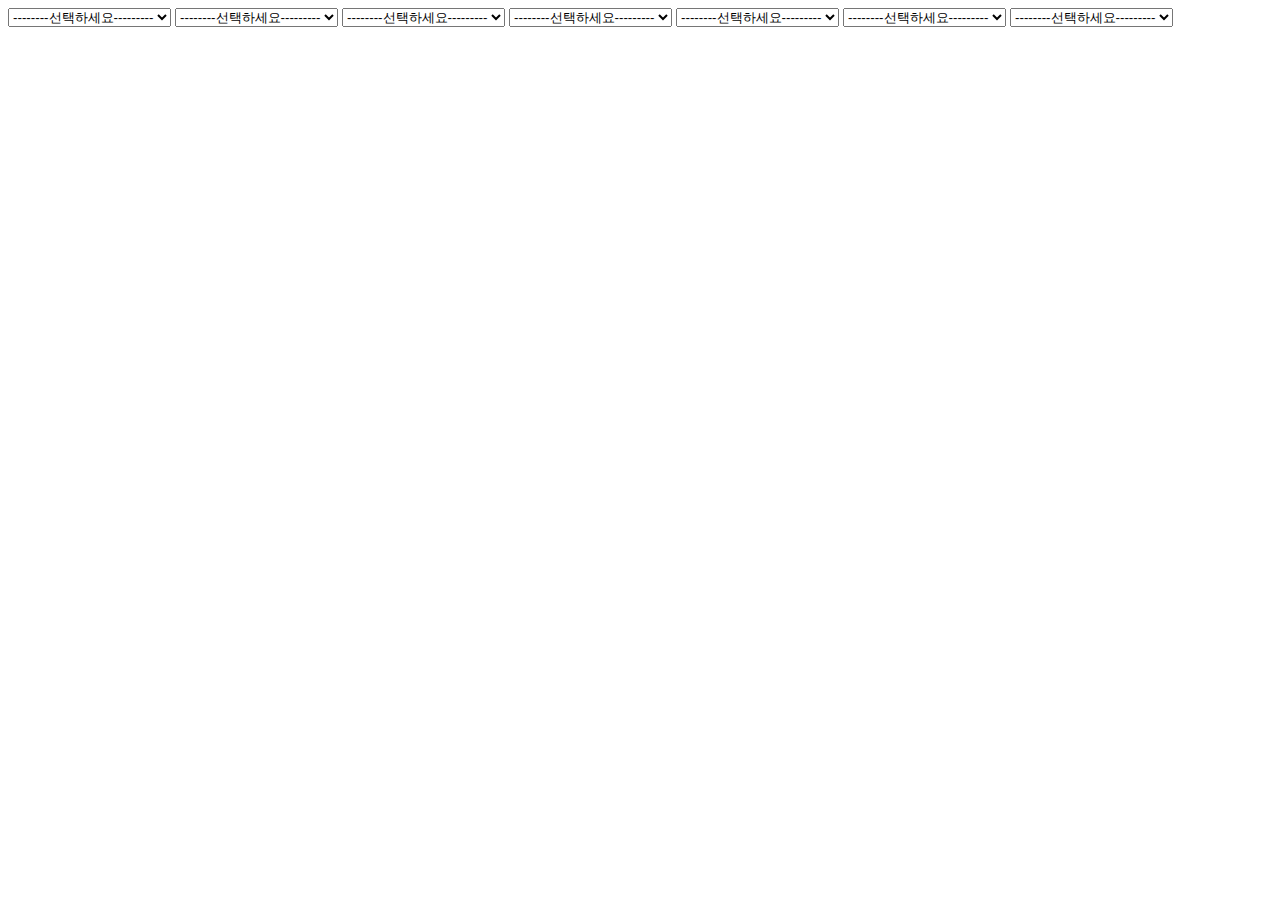
<file: WebContent/load2_data.html>
<!DOCTYPE html>
<html>
<head>
<meta charset="UTF-8">
<title>Insert title here</title>
<style type="text/css">

</style>
<script src="https://cdnjs.cloudflare.com/ajax/libs/jquery/1.12.4/jquery.min.js"></script>
<script type="text/javascript">
	
</script>
</head>
<body>
	<select name="category1" id="category1-1">
		<option>--------선택하세요---------</option>
		<option data-target="#category2-1">의류</option>
		<option data-target="#category2-2">디지털/가전</option>
	</select>
	
	<select name="category2" id="category2-1">
		<option>--------선택하세요---------</option>
		<option data-target="#category3-1">여성의류</option>
		<option data-target="#category3-2">남성의류</option>
	</select>
	
	<select name="category2" id="category2-2">
		<option>--------선택하세요---------</option>
		<option data-target="#category3-3">TV/냉장고/세탁기</option>
		<option data-target="#category3-4">노트북/데스크탑</option>
	</select>
	
	<select name="category3" id="category3-1">
		<option>--------선택하세요---------</option>
		<option>티셔츠</option>
		<option>블라우스</option>
		<option>원피스</option>
		<option>바지</option>
	</select>
	<select name="category3" id="category3-2">
		<option>--------선택하세요---------</option>
		<option>남자티셔츠</option>
		<option>남자블라우스</option>
		<option>남자원피스</option>
		<option>남자바지</option>
	</select>
	<select name="category3" id="category3-3">
		<option>--------선택하세요---------</option>
		<option>tv</option>
		<option>냉장고</option>
		<option>세탁기</option>
	</select>
	<select name="category3" id="category3-4">
		<option>--------선택하세요---------</option>
		<option>노트북</option>
		<option>레노버</option>
		<option>삼성</option>
		<option>hp</option>
	</select>
</body>
</html>
</file>
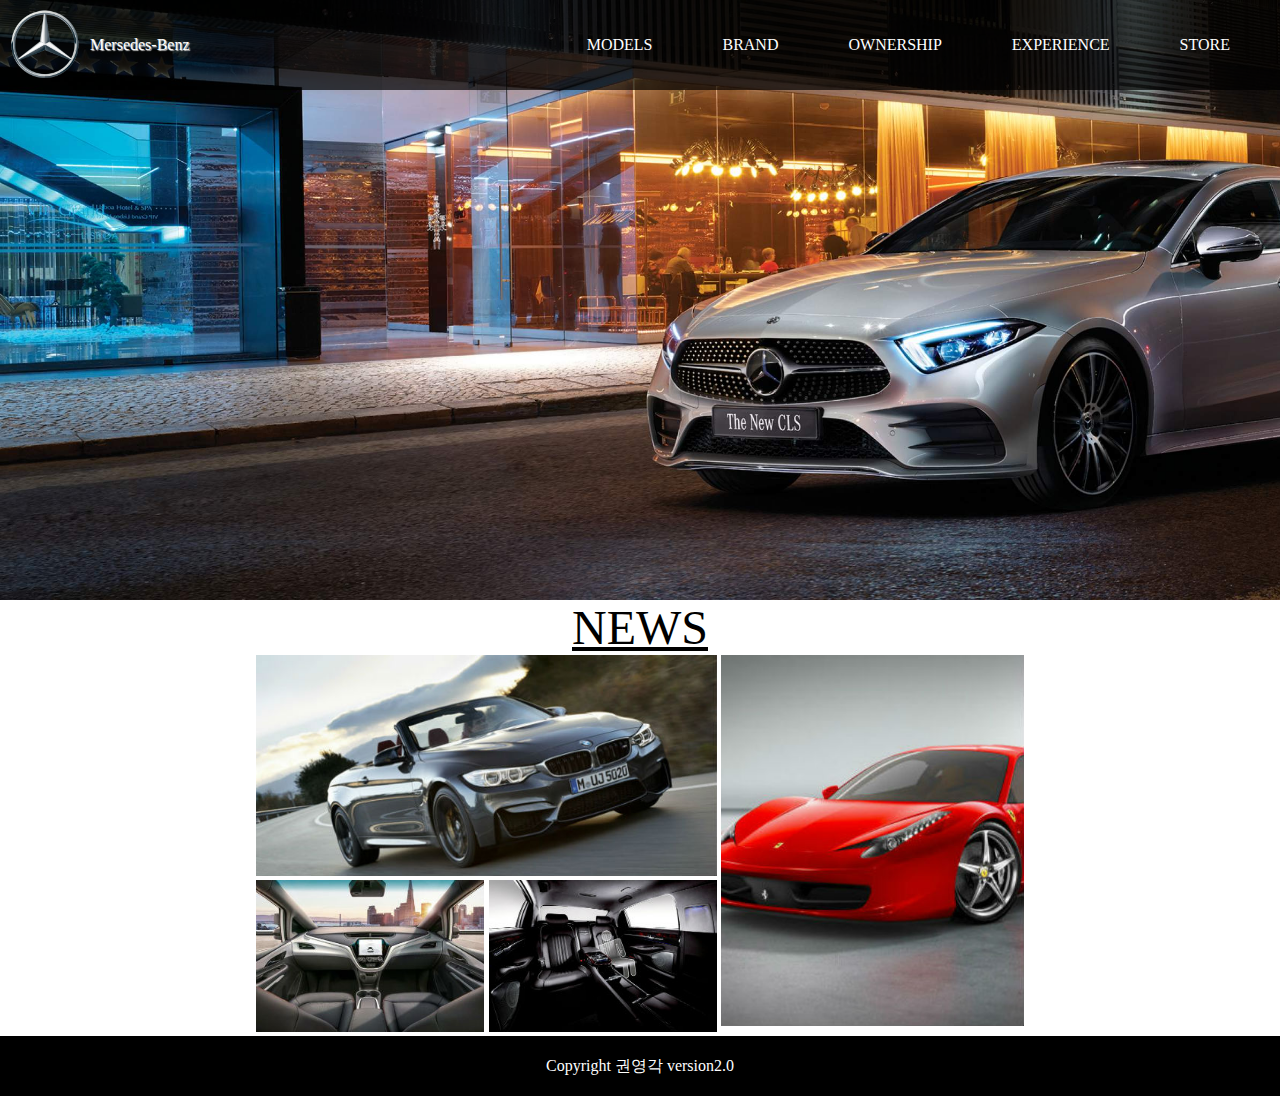
<file: WebContent/mobileSample.html>
<!DOCTYPE html>
<html>
<head>
<meta charset="UTF-8">
<meta name="viewport" content="width=device-width, initial-scale=1.0">

<title>Insert title here</title>
<link rel="stylesheet" href="css/main.css" type="text/css">
</head>
<body>
	<header>
		<div id="icon"><img src="images/mobileSample/logo4.png"></div>
		<label class="left" for="toggle"></label>
		<input id="toggle" type="checkbox">
		<P>Mersedes-Benz</P>
		<div id="menu">
			<ul>
				<li><a href="#">MODELS</a></li>
				<li><a href="#">BRAND</a></li>
				<li><a href="#">OWNERSHIP</a></li>
				<li><a href="#">EXPERIENCE</a></li>
				<li><a href="#">STORE</a></li>			
			</ul>
		</div>
	</header>
	<section>
		<div id="main1"></div>
		<p>NEWS</p>
		<div id="main2">
			<div id="left">
				<div id="img1"><img src="images/mobileSample/car_1.jpg"></div>
				<div id="img2"><img src="images/mobileSample/car_3.jpg"></div>
				<div id="img3"><img src="images/mobileSample/car_4.jpg"></div>
			</div>
			<div id="right">
				<div id="img4"><img src="images/mobileSample/car_11.jpg"></div>
			</div>
		</div>
	</section>
	<footer>
		Copyright 권영각 version2.0
	</footer>
</body>
</html>
</file>
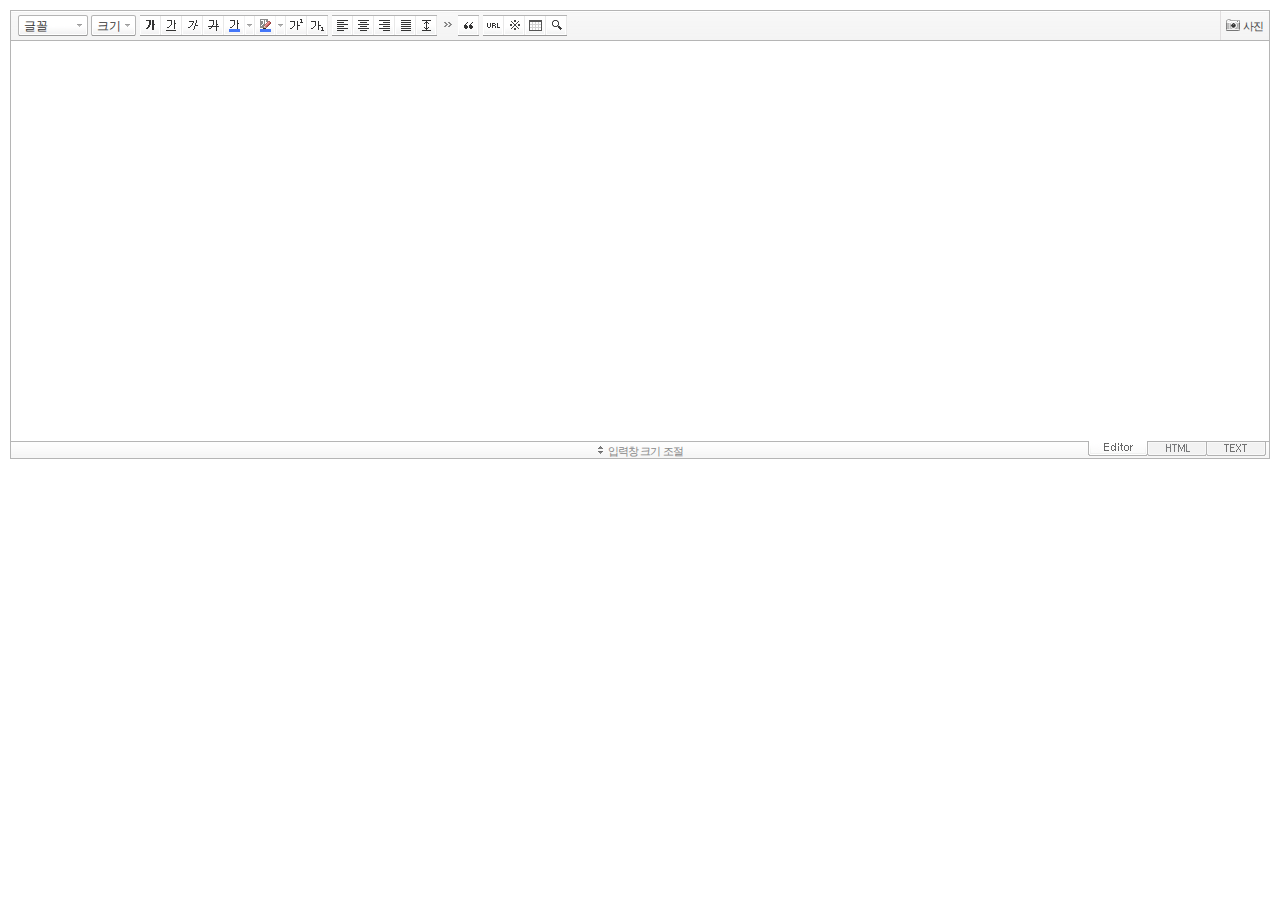
<file: WebContent/se2/SmartEditor2Skin.html>
<!DOCTYPE HTML PUBLIC "-//W3C//DTD HTML 4.01 Transitional//EN" "http://www.w3.org/TR/html4/loose.dtd">
<html lang="ko">
<head>
<meta http-equiv="Content-Type" content="text/html; charset=utf-8">
<meta http-equiv="Content-Script-Type" content="text/javascript">
<meta http-equiv="Content-Style-Type" content="text/css">
<title>네이버 :: Smart Editor 2 &#8482;</title>
<link href="css/smart_editor2.css" rel="stylesheet" type="text/css">
<style type="text/css">
	body { margin: 10px; }
</style>
<script type="text/javascript" src="./js/jindo.min.js" charset="utf-8"></script>
<script type="text/javascript" src="./js/jindo_component.js" charset="utf-8"></script>
<script type="text/javascript" src="./js/SE2B_Configuration_Service.js" charset="utf-8"></script>	<!-- 설정 파일 -->
<script type="text/javascript" src="./js/SE2B_Configuration_General.js" charset="utf-8"></script>	<!-- 설정 파일 -->

<script type="text/javascript" src="./js/SE2BasicCreator.js" charset="utf-8"></script>

<script src='js/smarteditor2.min.js' charset='utf-8'></script>
<script type="text/javascript" src='photo_uploader/plugin/hp_SE2M_AttachQuickPhoto.js' charset='utf-8'></script>
<script type="text/javascript">

</script>
</head>
<body >

<span id="rev"></span>

<!-- SE2 Markup Start -->	
<div id="smart_editor2">
	<div id="smart_editor2_content"><a href="#se2_iframe" class="blind">글쓰기영역으로 바로가기</a>
		<div class="se2_tool" id="se2_tool">
			
			<div class="se2_text_tool husky_seditor_text_tool">
			<ul class="se2_font_type">
				<li class="husky_seditor_ui_fontName"><button type="button" class="se2_font_family" title="글꼴"><span class="husky_se2m_current_fontName">글꼴</span></button>
					<!-- 글꼴 레이어 -->
					<div class="se2_layer husky_se_fontName_layer">
						<div class="se2_in_layer">
							<ul class="se2_l_font_fam" style="display:">
							<li style="display:none"><button type="button"><span>@DisplayName@<span>(</span><em style="font-family:FontFamily;">@SampleText@</em><span>)</span></span></button></li>
							<!--
							<li><button type="button"><span>돋움<span>(</span><em style="font-family:'돋움',Dotum,Sans-serif;">가나다라</em><span>)</span></span></button></li>
							<li><button type="button"><span>돋움체<span>(</span><em style="font-family:'돋움체',DotumChe,Sans-serif;">가나다라</em><span>)</span></span></button></li>
							<li><button type="button"><span>굴림<span>(</span><em style="font-family:'굴림',Gulim,Sans-serif;">가나다라</em><span>)</span></span></button></li>
							<li><button type="button"><span>굴림체<span>(</span><em style="font-family:'굴림체',GulimChe,Sans-serif;">가나다라</em><span>)</span></span></button></li>
							<li><button type="button"><span>바탕<span>(</span><em style="font-family:'바탕',Batang,serif;">가나다라</em><span>)</span></span></button></li>
							<li><button type="button"><span>바탕체<span>(</span><em style="font-family:'바탕체',BatangChe,serif;">가나다라</em><span>)</span></span></button></li>
							<li><button type="button"><span>궁서<span>(</span><em style="font-family:'궁서',Gungsuh,serif;">가나다라</em><span>)</span></span></button></li>
							<li><button type="button"><span>Arial<span>(</span><em style="font-family:arial,Sans-serif;">abcd</em><span>)</span></span></button></li>
							<li><button type="button"><span>Tahoma<span>(</span><em style="font-family:tahoma,Sans-serif;">abcd</em><span>)</span></span></button></li>
							<li><button type="button"><span>Times New Roman<span>(</span><em style="font-family:'Times New Roman',Times,serif;">abcd</em><span>)</span></span></button></li>
							<li><button type="button"><span>Verdana<span>(</span><em style="font-family:verdana,Sans-serif;">abcd</em><span>)</span></span></button></li>
							-->
							<li class="se2_division husky_seditor_font_separator"></li>
							<li class="husky_seditor_font_nanumgothic"><button type="button"><span>나눔고딕<span>(</span><em style="font-family:'나눔고딕',NanumGothic,Sans-serif;">가나다라</em><span>)</span></span></button></li>
							<li class="husky_seditor_font_nanummyeongjo"><button type="button"><span>나눔명조<span>(</span><em style="font-family:'나눔명조',NanumMyeongjo,serif;">가나다라</em><span>)</span></span></button></li>
							</ul>
						</div>
					</div>
					<!-- //글꼴 레이어 -->
				</li>

				<li class="husky_seditor_ui_fontSize"><button type="button" class="se2_font_size" title="글자크기"><span class="husky_se2m_current_fontSize">크기</span></button>
					<!-- 폰트 사이즈 레이어 -->
					<div class="se2_layer husky_se_fontSize_layer">
						<div class="se2_in_layer">
							<ul class="se2_l_font_size">
							<li><button type="button" style="height:19px;"><span style="margin-top:4px; margin-bottom:3px; margin-left:5px; font-size:7pt;">가나다라마바사<span style=" font-size:7pt;">(7pt)</span></span></button></li>
							<li><button type="button" style="height:20px;"><span style="margin-bottom:2px; font-size:8pt;">가나다라마바사<span style="font-size:8pt;">(8pt)</span></span></button></li>
							<li><button type="button" style="height:20px;"><span style="margin-bottom:1px; font-size:9pt;">가나다라마바사<span style="font-size:9pt;">(9pt)</span></span></button></li>
							<li><button type="button" style="height:21px;"><span style="margin-bottom:1px; font-size:10pt;">가나다라마바사<span style="font-size:10pt;">(10pt)</span></span></button></li>
							<li><button type="button" style="height:23px;"><span style="margin-bottom:2px; font-size:11pt;">가나다라마바사<span style="font-size:11pt;">(11pt)</span></span></button></li>
							<li><button type="button" style="height:25px;"><span style="margin-bottom:1px; font-size:12pt;">가나다라마바사<span style="font-size:12pt;">(12pt)</span></span></button></li>
							<li><button type="button" style="height:27px;"><span style="margin-bottom:2px; font-size:14pt;">가나다라마바사<span style="margin-left:6px;font-size:14pt;">(14pt)</span></span></button></li>
							<li><button type="button" style="height:33px;"><span style="margin-bottom:1px; font-size:18pt;">가나다라마바사<span style="margin-left:8px;font-size:18pt;">(18pt)</span></span></button></li>
							<li><button type="button" style="height:39px;"><span style="margin-left:3px; font-size:24pt;">가나다라마<span style="margin-left:11px;font-size:24pt;">(24pt)</span></span></button></li>
							<li><button type="button" style="height:53px;"><span style="margin-top:-1px; margin-left:3px; font-size:36pt;">가나다<span style="font-size:36pt;">(36pt)</span></span></button></li>
							</ul>
						</div>
					</div>
					<!-- //폰트 사이즈 레이어 -->
				</li>
</ul><ul>
				<li class="husky_seditor_ui_bold"><button type="button" title="굵게[Ctrl+B]" class="se2_bold"><span class="_buttonRound">굵게[Ctrl+B]</span></button></li>

				<li class="husky_seditor_ui_underline"><button type="button" title="밑줄[Ctrl+U]" class="se2_underline"><span class="_buttonRound">밑줄[Ctrl+U]</span></button></li>

				<li class="husky_seditor_ui_italic"><button type="button" title="기울임꼴[Ctrl+I]" class="se2_italic"><span class="_buttonRound">기울임꼴[Ctrl+I]</span></button></li>

				<li class="husky_seditor_ui_lineThrough"><button type="button" title="취소선[Ctrl+D]" class="se2_tdel"><span class="_buttonRound">취소선[Ctrl+D]</span></button></li>

				<li class="se2_pair husky_seditor_ui_fontColor"><span class="selected_color husky_se2m_fontColor_lastUsed" style="background-color:#4477f9"></span><span class="husky_seditor_ui_fontColorA"><button type="button" title="글자색" class="se2_fcolor"><span>글자색</span></button></span><span class="husky_seditor_ui_fontColorB"><button type="button" title="더보기" class="se2_fcolor_more"><span class="_buttonRound">더보기</span></button></span>				
					<!-- 글자색 -->
					<div class="se2_layer husky_se2m_fontcolor_layer" style="display:none">
						<div class="se2_in_layer husky_se2m_fontcolor_paletteHolder">
							<div class="se2_palette husky_se2m_color_palette">
								<ul class="se2_pick_color">
								<li><button type="button" title="#ff0000" style="background:#ff0000"><span><span>#ff0000</span></span></button></li>
								<li><button type="button" title="#ff6c00" style="background:#ff6c00"><span><span>#ff6c00</span></span></button></li>
								<li><button type="button" title="#ffaa00" style="background:#ffaa00"><span><span>#ffaa00</span></span></button></li>
								<li><button type="button" title="#ffef00" style="background:#ffef00"><span><span>#ffef00</span></span></button></li>
								<li><button type="button" title="#a6cf00" style="background:#a6cf00"><span><span>#a6cf00</span></span></button></li>
								<li><button type="button" title="#009e25" style="background:#009e25"><span><span>#009e25</span></span></button></li>
								<li><button type="button" title="#00b0a2" style="background:#00b0a2"><span><span>#00b0a2</span></span></button></li>
								<li><button type="button" title="#0075c8" style="background:#0075c8"><span><span>#0075c8</span></span></button></li>
								<li><button type="button" title="#3a32c3" style="background:#3a32c3"><span><span>#3a32c3</span></span></button></li>
								<li><button type="button" title="#7820b9" style="background:#7820b9"><span><span>#7820b9</span></span></button></li>
								<li><button type="button" title="#ef007c" style="background:#ef007c"><span><span>#ef007c</span></span></button></li>
								<li><button type="button" title="#000000" style="background:#000000"><span><span>#000000</span></span></button></li>
								<li><button type="button" title="#252525" style="background:#252525"><span><span>#252525</span></span></button></li>
								<li><button type="button" title="#464646" style="background:#464646"><span><span>#464646</span></span></button></li>
								<li><button type="button" title="#636363" style="background:#636363"><span><span>#636363</span></span></button></li>
								<li><button type="button" title="#7d7d7d" style="background:#7d7d7d"><span><span>#7d7d7d</span></span></button></li>
								<li><button type="button" title="#9a9a9a" style="background:#9a9a9a"><span><span>#9a9a9a</span></span></button></li>
								<li><button type="button" title="#ffe8e8" style="background:#ffe8e8"><span><span>#9a9a9a</span></span></button></li>
								<li><button type="button" title="#f7e2d2" style="background:#f7e2d2"><span><span>#f7e2d2</span></span></button></li>
								<li><button type="button" title="#f5eddc" style="background:#f5eddc"><span><span>#f5eddc</span></span></button></li>
								<li><button type="button" title="#f5f4e0" style="background:#f5f4e0"><span><span>#f5f4e0</span></span></button></li>
								<li><button type="button" title="#edf2c2" style="background:#edf2c2"><span><span>#edf2c2</span></span></button></li>
								<li><button type="button" title="#def7e5" style="background:#def7e5"><span><span>#def7e5</span></span></button></li>
								<li><button type="button" title="#d9eeec" style="background:#d9eeec"><span><span>#d9eeec</span></span></button></li>
								<li><button type="button" title="#c9e0f0" style="background:#c9e0f0"><span><span>#c9e0f0</span></span></button></li>
								<li><button type="button" title="#d6d4eb" style="background:#d6d4eb"><span><span>#d6d4eb</span></span></button></li>
								<li><button type="button" title="#e7dbed" style="background:#e7dbed"><span><span>#e7dbed</span></span></button></li>
								<li><button type="button" title="#f1e2ea" style="background:#f1e2ea"><span><span>#f1e2ea</span></span></button></li>
								<li><button type="button" title="#acacac" style="background:#acacac"><span><span>#acacac</span></span></button></li>
								<li><button type="button" title="#c2c2c2" style="background:#c2c2c2"><span><span>#c2c2c2</span></span></button></li>
								<li><button type="button" title="#cccccc" style="background:#cccccc"><span><span>#cccccc</span></span></button></li>
								<li><button type="button" title="#e1e1e1" style="background:#e1e1e1"><span><span>#e1e1e1</span></span></button></li>
								<li><button type="button" title="#ebebeb" style="background:#ebebeb"><span><span>#ebebeb</span></span></button></li>
								<li><button type="button" title="#ffffff" style="background:#ffffff"><span><span>#ffffff</span></span></button></li>
								</ul>
								<ul class="se2_pick_color" style="width:156px;">
								<li><button type="button" title="#e97d81" style="background:#e97d81"><span><span>#e97d81</span></span></button></li>
								<li><button type="button" title="#e19b73" style="background:#e19b73"><span><span>#e19b73</span></span></button></li>
								<li><button type="button" title="#d1b274" style="background:#d1b274"><span><span>#d1b274</span></span></button></li>
								<li><button type="button" title="#cfcca2" style="background:#cfcca2"><span><span>#cfcca2</span></span></button></li>
								<li><button type="button" title="#cfcca2" style="background:#cfcca2"><span><span>#cfcca2</span></span></button></li>
								<li><button type="button" title="#61b977" style="background:#61b977"><span><span>#61b977</span></span></button></li>
								<li><button type="button" title="#53aea8" style="background:#53aea8"><span><span>#53aea8</span></span></button></li>
								<li><button type="button" title="#518fbb" style="background:#518fbb"><span><span>#518fbb</span></span></button></li>
								<li><button type="button" title="#6a65bb" style="background:#6a65bb"><span><span>#6a65bb</span></span></button></li>
								<li><button type="button" title="#9a54ce" style="background:#9a54ce"><span><span>#9a54ce</span></span></button></li>
								<li><button type="button" title="#e573ae" style="background:#e573ae"><span><span>#e573ae</span></span></button></li>
								<li><button type="button" title="#5a504b" style="background:#5a504b"><span><span>#5a504b</span></span></button></li>
								<li><button type="button" title="#767b86" style="background:#767b86"><span><span>#767b86</span></span></button></li>
								<li><button type="button" title="#951015" style="background:#951015"><span><span>#951015</span></span></button></li>
								<li><button type="button" title="#6e391a" style="background:#6e391a"><span><span>#6e391a</span></span></button></li>
								<li><button type="button" title="#785c25" style="background:#785c25"><span><span>#785c25</span></span></button></li>
								<li><button type="button" title="#5f5b25" style="background:#5f5b25"><span><span>#5f5b25</span></span></button></li>
								<li><button type="button" title="#4c511f" style="background:#4c511f"><span><span>#4c511f</span></span></button></li>
								<li><button type="button" title="#1c4827" style="background:#1c4827"><span><span>#1c4827</span></span></button></li>
								<li><button type="button" title="#0d514c" style="background:#0d514c"><span><span>#0d514c</span></span></button></li>
								<li><button type="button" title="#1b496a" style="background:#1b496a"><span><span>#1b496a</span></span></button></li>
								<li><button type="button" title="#2b285f" style="background:#2b285f"><span><span>#2b285f</span></span></button></li>
								<li><button type="button" title="#45245b" style="background:#45245b"><span><span>#45245b</span></span></button></li>
								<li><button type="button" title="#721947" style="background:#721947"><span><span>#721947</span></span></button></li>
								<li><button type="button" title="#352e2c" style="background:#352e2c"><span><span>#352e2c</span></span></button></li>
								<li><button type="button" title="#3c3f45" style="background:#3c3f45"><span><span>#3c3f45</span></span></button></li>
								</ul>
								<button type="button" title="더보기" class="se2_view_more husky_se2m_color_palette_more_btn"><span>더보기</span></button>
								<div class="husky_se2m_color_palette_recent" style="display:none">
									<h4>최근 사용한 색</h4>
									<ul class="se2_pick_color">
									<li></li>
									<!-- 최근 사용한 색 템플릿 -->
									<!-- <li><button type="button" title="#e97d81" style="background:#e97d81"><span><span>#e97d81</span></span></button></li> -->
									<!-- //최근 사용한 색 템플릿 -->
									</ul>
								</div>								
								<div class="se2_palette2 husky_se2m_color_palette_colorpicker">
									<!--form action="http://test.emoticon.naver.com/colortable/TextAdd.nhn" method="post"-->
										<div class="se2_color_set">
											<span class="se2_selected_color"><span class="husky_se2m_cp_preview" style="background:#e97d81"></span></span><input type="text" name="" class="input_ty1 husky_se2m_cp_colorcode" value="#e97d81"><button type="button" class="se2_btn_insert husky_se2m_color_palette_ok_btn" title="입력"><span>입력</span></button></div>
										<!--input type="hidden" name="callback" value="http://test.emoticon.naver.com/colortable/result.jsp" />
										<input type="hidden" name="callback_func" value="1" />
										<input type="hidden" name="text_key" value="" />
										<input type="hidden" name="text_data" value="" />
									</form-->
									<div class="se2_gradation1 husky_se2m_cp_colpanel"></div>
									<div class="se2_gradation2 husky_se2m_cp_huepanel"></div>
								</div>
							</div>
                        </div>
					</div>
                    <!-- //글자색 -->
				</li>

				<li class="se2_pair husky_seditor_ui_BGColor"><span class="selected_color husky_se2m_BGColor_lastUsed" style="background-color:#4477f9"></span><span class="husky_seditor_ui_BGColorA"><button type="button" title="배경색" class="se2_bgcolor"><span>배경색</span></button></span><span class="husky_seditor_ui_BGColorB"><button type="button" title="더보기" class="se2_bgcolor_more"><span class="_buttonRound">더보기</span></button></span>
					<!-- 배경색 -->
					<div class="se2_layer se2_layer husky_se2m_BGColor_layer" style="display:none">
						<div class="se2_in_layer">
							<div class="se2_palette_bgcolor">
								<ul class="se2_background husky_se2m_bgcolor_list">
								<li><button type="button" title="배경색#ff0000 글자색#ffffff" style="background:#ff0000; color:#ffffff"><span><span>가나다</span></span></button></li>								
								<li><button type="button" title="배경색#6d30cf 글자색#ffffff" style="background:#6d30cf; color:#ffffff"><span><span>가나다</span></span></button></li>
								<li><button type="button" title="배경색#000000 글자색#ffffff" style="background:#000000; color:#ffffff"><span><span>가나다</span></span></button></li>
								<li><button type="button" title="배경색#ff6600 글자색#ffffff" style="background:#ff6600; color:#ffffff"><span><span>가나다</span></span></button></li>
								<li><button type="button" title="배경색#3333cc 글자색#ffffff" style="background:#3333cc; color:#ffffff"><span><span>가나다</span></span></button></li>
								<li><button type="button" title="배경색#333333 글자색#ffff00" style="background:#333333; color:#ffff00"><span><span>가나다</span></span></button></li>
								<li><button type="button" title="배경색#ffa700 글자색#ffffff" style="background:#ffa700; color:#ffffff"><span><span>가나다</span></span></button></li>
								<li><button type="button" title="배경색#009999 글자색#ffffff" style="background:#009999; color:#ffffff"><span><span>가나다</span></span></button></li>
								<li><button type="button" title="배경색#8e8e8e 글자색#ffffff" style="background:#8e8e8e; color:#ffffff"><span><span>가나다</span></span></button></li>								
								<li><button type="button" title="배경색#cc9900 글자색#ffffff" style="background:#cc9900; color:#ffffff"><span><span>가나다</span></span></button></li>
								<li><button type="button" title="배경색#77b02b 글자색#ffffff" style="background:#77b02b; color:#ffffff"><span><span>가나다</span></span></button></li>
								<li><button type="button" title="배경색#ffffff 글자색#000000" style="background:#ffffff; color:#000000"><span><span>가나다</span></span></button></li>
								</ul>
							</div>
							<div class="husky_se2m_BGColor_paletteHolder"></div>
                        </div>
					</div>
                    <!-- //배경색 -->
				</li>

				<li class="husky_seditor_ui_superscript"><button type="button" title="윗첨자" class="se2_sup"><span class="_buttonRound">윗첨자</span></button></li>

				<li class="husky_seditor_ui_subscript"><button type="button" title="아래첨자" class="se2_sub"><span class="_buttonRound">아래첨자</span></button></li>
</ul><ul>
				<li class="husky_seditor_ui_justifyleft"><button type="button" title="왼쪽정렬" class="se2_left"><span class="_buttonRound">왼쪽정렬</span></button></li>

				<li class="husky_seditor_ui_justifycenter"><button type="button" title="가운데정렬" class="se2_center"><span class="_buttonRound">가운데정렬</span></button></li>

				<li class="husky_seditor_ui_justifyright"><button type="button" title="오른쪽정렬" class="se2_right"><span class="_buttonRound">오른쪽정렬</span></button></li>

				<li class="husky_seditor_ui_justifyfull"><button type="button" title="양쪽정렬" class="se2_justify"><span class="_buttonRound">양쪽정렬</span></button></li>

				<li class="husky_seditor_ui_lineHeight"><button type="button" title="줄간격" class="se2_lineheight" ><span class="_buttonRound">줄간격</span></button>
					<!-- 줄간격 레이어 -->
					<div class="se2_layer husky_se2m_lineHeight_layer">
						<div class="se2_in_layer">
							<ul class="se2_l_line_height">
							<li><button type="button"><span>50%</span></button></li>
							<li><button type="button"><span>80%</span></button></li>
							<li><button type="button"><span>100%</span></button></li>
							<li><button type="button"><span>120%</span></button></li>
							<li><button type="button"><span>150%</span></button></li>
							<li><button type="button"><span>180%</span></button></li>
							<li><button type="button"><span>200%</span></button></li>
							</ul>
							<div class="se2_l_line_height_user husky_se2m_lineHeight_direct_input">
								<h3>직접 입력</h3>
								<span class="bx_input">
								<input type="text" class="input_ty1" maxlength="3" style="width:75px">
								<button type="button" title="1% 더하기" class="btn_up"><span>1% 더하기</span></button>
								<button type="button" title="1% 빼기" class="btn_down"><span>1% 빼기</span></button>
								</span>		
								<div class="btn_area">
									<button type="button" class="se2_btn_apply3"><span>적용</span></button><button type="button" class="se2_btn_cancel3"><span>취소</span></button>
								</div>
							</div>
						</div>
					</div>
					<!-- //줄간격 레이어 -->
				</li>
</ul><ul>
				<li class="husky_seditor_ui_text_more" id="se2_text_more"><button title="더보기" type="button" class="se2_text_tool_more"><span>더보기</span></button>
					<div class="se2_sub_text_tool se2_sub_step1">
						<ul>
						<li class="husky_seditor_ui_orderedlist"><button type="button" title="번호매기기" class="se2_ol"><span class="_buttonRound">번호매기기</span></button></li>
						<li class="husky_seditor_ui_unorderedlist"><button type="button" title="글머리기호" class="se2_ul"><span class="_buttonRound">글머리기호</span></button></li>
						<li class="husky_seditor_ui_outdent"><button type="button" title="내어쓰기[Shift+Tab]" class="se2_outdent"><span class="_buttonRound">내어쓰기[Shift+Tab]</span></button></li>
						<li class="husky_seditor_ui_indent"><button type="button" title="들여쓰기[Tab]" class="se2_indent"><span class="_buttonRound">들여쓰기[Tab]</span></button></li>
						</ul>
					</div>
				</li>
</ul><ul>
				<li class="husky_seditor_ui_quote"><button type="button" title="인용구" class="se2_blockquote"><span class="_buttonRound">인용구</span></button>
					<!-- 인용구 -->
					<div class="se2_layer husky_seditor_blockquote_layer" style="margin-left:-407px; display:none;">
						<div class="se2_in_layer">
							<div class="se2_quote">
								<ul>
								<li class="q1"><button type="button" class="se2_quote1"><span><span>인용구 스타일1</span></span></button></li>
								<li class="q2"><button type="button" class="se2_quote2"><span><span>인용구 스타일2</span></span></button></li>
								<li class="q3"><button type="button" class="se2_quote3"><span><span>인용구 스타일3</span></span></button></li>
								<li class="q4"><button type="button" class="se2_quote4"><span><span>인용구 스타일4</span></span></button></li>
								<li class="q5"><button type="button" class="se2_quote5"><span><span>인용구 스타일5</span></span></button></li>
								<li class="q6"><button type="button" class="se2_quote6"><span><span>인용구 스타일6</span></span></button></li>
								<li class="q7"><button type="button" class="se2_quote7"><span><span>인용구 스타일7</span></span></button></li>
								<li class="q8"><button type="button" class="se2_quote8"><span><span>인용구 스타일8</span></span></button></li>
								<li class="q9"><button type="button" class="se2_quote9"><span><span>인용구 스타일9</span></span></button></li>
								<li class="q10"><button type="button" class="se2_quote10"><span><span>인용구 스타일10</span></span></button></li>
								</ul>
								<button type="button" class="se2_cancel2"><span>적용취소</span></button>
							</div>
						</div>
					</div>
					<!-- //인용구 -->
				</li>
</ul><ul>
				<li class="husky_seditor_ui_hyperlink"><button type="button" title="링크" class="se2_url"><span class="_buttonRound">링크</span></button>
					<!-- 링크 -->
					<div class="se2_layer" style="margin-left:-285px">
						<div class="se2_in_layer">
							<div class="se2_url2">
								<input type="text" class="input_ty1" value="http://">
								<button type="button" class="se2_apply"><span>적용</span></button><button type="button" class="se2_cancel"><span>취소</span></button>
							</div>
						</div>
					</div>
					<!-- //링크 -->
				</li>

				<li class="husky_seditor_ui_sCharacter"><button type="button" title="특수기호" class="se2_character"><span class="_buttonRound">특수기호</span></button>
					<!-- 특수기호 -->
					<div class="se2_layer husky_seditor_sCharacter_layer" style="margin-left:-448px;">
						<div class="se2_in_layer">
							<div class="se2_bx_character">
								<ul class="se2_char_tab">
								<li class="active"><button type="button" title="일반기호" class="se2_char1"><span>일반기호</span></button>
									<div class="se2_s_character">
										<ul class="husky_se2m_sCharacter_list">
											<li></li>
											<!-- 일반기호 목록 -->
											<!-- <li class="hover"><button type="button"><span>｛</span></button></li><li class="active"><button type="button"><span>｝</span></button></li><li><button type="button"><span>〔</span></button></li><li><button type="button"><span>〕</span></button></li><li><button type="button"><span>〈</span></button></li><li><button type="button"><span>〉</span></button></li><li><button type="button"><span>《</span></button></li><li><button type="button"><span>》</span></button></li><li><button type="button"><span>「</span></button></li><li><button type="button"><span>」</span></button></li><li><button type="button"><span>『</span></button></li><li><button type="button"><span>』</span></button></li><li><button type="button"><span>【</span></button></li><li><button type="button"><span>】</span></button></li><li><button type="button"><span>‘</span></button></li><li><button type="button"><span>’</span></button></li><li><button type="button"><span>“</span></button></li><li><button type="button"><span>”</span></button></li><li><button type="button"><span>、</span></button></li><li><button type="button"><span>。</span></button></li><li><button type="button"><span>·</span></button></li><li><button type="button"><span>‥</span></button></li><li><button type="button"><span>…</span></button></li><li><button type="button"><span>§</span></button></li><li><button type="button"><span>※</span></button></li><li><button type="button"><span>☆</span></button></li><li><button type="button"><span>★</span></button></li><li><button type="button"><span>○</span></button></li><li><button type="button"><span>●</span></button></li><li><button type="button"><span>◎</span></button></li><li><button type="button"><span>◇</span></button></li><li><button type="button"><span>◆</span></button></li><li><button type="button"><span>□</span></button></li><li><button type="button"><span>■</span></button></li><li><button type="button"><span>△</span></button></li><li><button type="button"><span>▲</span></button></li><li><button type="button"><span>▽</span></button></li><li><button type="button"><span>▼</span></button></li><li><button type="button"><span>◁</span></button></li><li><button type="button"><span>◀</span></button></li><li><button type="button"><span>▷</span></button></li><li><button type="button"><span>▶</span></button></li><li><button type="button"><span>♤</span></button></li><li><button type="button"><span>♠</span></button></li><li><button type="button"><span>♡</span></button></li><li><button type="button"><span>♥</span></button></li><li><button type="button"><span>♧</span></button></li><li><button type="button"><span>♣</span></button></li><li><button type="button"><span>⊙</span></button></li><li><button type="button"><span>◈</span></button></li><li><button type="button"><span>▣</span></button></li><li><button type="button"><span>◐</span></button></li><li><button type="button"><span>◑</span></button></li><li><button type="button"><span>▒</span></button></li><li><button type="button"><span>▤</span></button></li><li><button type="button"><span>▥</span></button></li><li><button type="button"><span>▨</span></button></li><li><button type="button"><span>▧</span></button></li><li><button type="button"><span>▦</span></button></li><li><button type="button"><span>▩</span></button></li><li><button type="button"><span>±</span></button></li><li><button type="button"><span>×</span></button></li><li><button type="button"><span>÷</span></button></li><li><button type="button"><span>≠</span></button></li><li><button type="button"><span>≤</span></button></li><li><button type="button"><span>≥</span></button></li><li><button type="button"><span>∞</span></button></li><li><button type="button"><span>∴</span></button></li><li><button type="button"><span>°</span></button></li><li><button type="button"><span>′</span></button></li><li><button type="button"><span>″</span></button></li><li><button type="button"><span>∠</span></button></li><li><button type="button"><span>⊥</span></button></li><li><button type="button"><span>⌒</span></button></li><li><button type="button"><span>∂</span></button></li><li><button type="button"><span>≡</span></button></li><li><button type="button"><span>≒</span></button></li><li><button type="button"><span>≪</span></button></li><li><button type="button"><span>≫</span></button></li><li><button type="button"><span>√</span></button></li><li><button type="button"><span>∽</span></button></li><li><button type="button"><span>∝</span></button></li><li><button type="button"><span>∵</span></button></li><li><button type="button"><span>∫</span></button></li><li><button type="button"><span>∬</span></button></li><li><button type="button"><span>∈</span></button></li><li><button type="button"><span>∋</span></button></li><li><button type="button"><span>⊆</span></button></li><li><button type="button"><span>⊇</span></button></li><li><button type="button"><span>⊂</span></button></li><li><button type="button"><span>⊃</span></button></li><li><button type="button"><span>∪</span></button></li><li><button type="button"><span>∩</span></button></li><li><button type="button"><span>∧</span></button></li><li><button type="button"><span>∨</span></button></li><li><button type="button"><span>￢</span></button></li><li><button type="button"><span>⇒</span></button></li><li><button type="button"><span>⇔</span></button></li><li><button type="button"><span>∀</span></button></li><li><button type="button"><span>∃</span></button></li><li><button type="button"><span>´</span></button></li><li><button type="button"><span>～</span></button></li><li><button type="button"><span>ˇ</span></button></li><li><button type="button"><span>˘</span></button></li><li><button type="button"><span>˝</span></button></li><li><button type="button"><span>˚</span></button></li><li><button type="button"><span>˙</span></button></li><li><button type="button"><span>¸</span></button></li><li><button type="button"><span>˛</span></button></li><li><button type="button"><span>¡</span></button></li><li><button type="button"><span>¿</span></button></li><li><button type="button"><span>ː</span></button></li><li><button type="button"><span>∮</span></button></li><li><button type="button"><span>∑</span></button></li><li><button type="button"><span>∏</span></button></li><li><button type="button"><span>♭</span></button></li><li><button type="button"><span>♩</span></button></li><li><button type="button"><span>♪</span></button></li><li><button type="button"><span>♬</span></button></li><li><button type="button"><span>㉿</span></button></li><li><button type="button"><span>→</span></button></li><li><button type="button"><span>←</span></button></li><li><button type="button"><span>↑</span></button></li><li><button type="button"><span>↓</span></button></li><li><button type="button"><span>↔</span></button></li><li><button type="button"><span>↕</span></button></li><li><button type="button"><span>↗</span></button></li><li><button type="button"><span>↙</span></button></li><li><button type="button"><span>↖</span></button></li><li><button type="button"><span>↘</span></button></li><li><button type="button"><span>㈜</span></button></li><li><button type="button"><span>№</span></button></li><li><button type="button"><span>㏇</span></button></li><li><button type="button"><span>™</span></button></li><li><button type="button"><span>㏂</span></button></li><li><button type="button"><span>㏘</span></button></li><li><button type="button"><span>℡</span></button></li><li><button type="button"><span>♨</span></button></li><li><button type="button"><span>☏</span></button></li><li><button type="button"><span>☎</span></button></li><li><button type="button"><span>☜</span></button></li><li><button type="button"><span>☞</span></button></li><li><button type="button"><span>¶</span></button></li><li><button type="button"><span>†</span></button></li><li><button type="button"><span>‡</span></button></li><li><button type="button"><span>®</span></button></li><li><button type="button"><span>ª</span></button></li><li><button type="button"><span>º</span></button></li><li><button type="button"><span>♂</span></button></li><li><button type="button"><span>♀</span></button></li> -->
										</ul>
									</div>
								</li>
								<li><button type="button" title="숫자와 단위" class="se2_char2"><span>숫자와 단위</span></button>
									<div class="se2_s_character">
										<ul class="husky_se2m_sCharacter_list">
											<li></li>
											<!-- 숫자와 단위 목록 -->
											<!-- <li class="hover"><button type="button"><span>½</span></button></li><li><button type="button"><span>⅓</span></button></li><li><button type="button"><span>⅔</span></button></li><li><button type="button"><span>¼</span></button></li><li><button type="button"><span>¾</span></button></li><li><button type="button"><span>⅛</span></button></li><li><button type="button"><span>⅜</span></button></li><li><button type="button"><span>⅝</span></button></li><li><button type="button"><span>⅞</span></button></li><li><button type="button"><span>¹</span></button></li><li><button type="button"><span>²</span></button></li><li><button type="button"><span>³</span></button></li><li><button type="button"><span>⁴</span></button></li><li><button type="button"><span>ⁿ</span></button></li><li><button type="button"><span>₁</span></button></li><li><button type="button"><span>₂</span></button></li><li><button type="button"><span>₃</span></button></li><li><button type="button"><span>₄</span></button></li><li><button type="button"><span>Ⅰ</span></button></li><li><button type="button"><span>Ⅱ</span></button></li><li><button type="button"><span>Ⅲ</span></button></li><li><button type="button"><span>Ⅳ</span></button></li><li><button type="button"><span>Ⅴ</span></button></li><li><button type="button"><span>Ⅵ</span></button></li><li><button type="button"><span>Ⅶ</span></button></li><li><button type="button"><span>Ⅷ</span></button></li><li><button type="button"><span>Ⅸ</span></button></li><li><button type="button"><span>Ⅹ</span></button></li><li><button type="button"><span>ⅰ</span></button></li><li><button type="button"><span>ⅱ</span></button></li><li><button type="button"><span>ⅲ</span></button></li><li><button type="button"><span>ⅳ</span></button></li><li><button type="button"><span>ⅴ</span></button></li><li><button type="button"><span>ⅵ</span></button></li><li><button type="button"><span>ⅶ</span></button></li><li><button type="button"><span>ⅷ</span></button></li><li><button type="button"><span>ⅸ</span></button></li><li><button type="button"><span>ⅹ</span></button></li><li><button type="button"><span>￦</span></button></li><li><button type="button"><span>$</span></button></li><li><button type="button"><span>￥</span></button></li><li><button type="button"><span>￡</span></button></li><li><button type="button"><span>€</span></button></li><li><button type="button"><span>℃</span></button></li><li><button type="button"><span>A</span></button></li><li><button type="button"><span>℉</span></button></li><li><button type="button"><span>￠</span></button></li><li><button type="button"><span>¤</span></button></li><li><button type="button"><span>‰</span></button></li><li><button type="button"><span>㎕</span></button></li><li><button type="button"><span>㎖</span></button></li><li><button type="button"><span>㎗</span></button></li><li><button type="button"><span>ℓ</span></button></li><li><button type="button"><span>㎘</span></button></li><li><button type="button"><span>㏄</span></button></li><li><button type="button"><span>㎣</span></button></li><li><button type="button"><span>㎤</span></button></li><li><button type="button"><span>㎥</span></button></li><li><button type="button"><span>㎦</span></button></li><li><button type="button"><span>㎙</span></button></li><li><button type="button"><span>㎚</span></button></li><li><button type="button"><span>㎛</span></button></li><li><button type="button"><span>㎜</span></button></li><li><button type="button"><span>㎝</span></button></li><li><button type="button"><span>㎞</span></button></li><li><button type="button"><span>㎟</span></button></li><li><button type="button"><span>㎠</span></button></li><li><button type="button"><span>㎡</span></button></li><li><button type="button"><span>㎢</span></button></li><li><button type="button"><span>㏊</span></button></li><li><button type="button"><span>㎍</span></button></li><li><button type="button"><span>㎎</span></button></li><li><button type="button"><span>㎏</span></button></li><li><button type="button"><span>㏏</span></button></li><li><button type="button"><span>㎈</span></button></li><li><button type="button"><span>㎉</span></button></li><li><button type="button"><span>㏈</span></button></li><li><button type="button"><span>㎧</span></button></li><li><button type="button"><span>㎨</span></button></li><li><button type="button"><span>㎰</span></button></li><li><button type="button"><span>㎱</span></button></li><li><button type="button"><span>㎲</span></button></li><li><button type="button"><span>㎳</span></button></li><li><button type="button"><span>㎴</span></button></li><li><button type="button"><span>㎵</span></button></li><li><button type="button"><span>㎶</span></button></li><li><button type="button"><span>㎷</span></button></li><li><button type="button"><span>㎸</span></button></li><li><button type="button"><span>㎹</span></button></li><li><button type="button"><span>㎀</span></button></li><li><button type="button"><span>㎁</span></button></li><li><button type="button"><span>㎂</span></button></li><li><button type="button"><span>㎃</span></button></li><li><button type="button"><span>㎄</span></button></li><li><button type="button"><span>㎺</span></button></li><li><button type="button"><span>㎻</span></button></li><li><button type="button"><span>㎼</span></button></li><li><button type="button"><span>㎽</span></button></li><li><button type="button"><span>㎾</span></button></li><li><button type="button"><span>㎿</span></button></li><li><button type="button"><span>㎐</span></button></li><li><button type="button"><span>㎑</span></button></li><li><button type="button"><span>㎒</span></button></li><li><button type="button"><span>㎓</span></button></li><li><button type="button"><span>㎔</span></button></li><li><button type="button"><span>Ω</span></button></li><li><button type="button"><span>㏀</span></button></li><li><button type="button"><span>㏁</span></button></li><li><button type="button"><span>㎊</span></button></li><li><button type="button"><span>㎋</span></button></li><li><button type="button"><span>㎌</span></button></li><li><button type="button"><span>㏖</span></button></li><li><button type="button"><span>㏅</span></button></li><li><button type="button"><span>㎭</span></button></li><li><button type="button"><span>㎮</span></button></li><li><button type="button"><span>㎯</span></button></li><li><button type="button"><span>㏛</span></button></li><li><button type="button"><span>㎩</span></button></li><li><button type="button"><span>㎪</span></button></li><li><button type="button"><span>㎫</span></button></li><li><button type="button"><span>㎬</span></button></li><li><button type="button"><span>㏝</span></button></li><li><button type="button"><span>㏐</span></button></li><li><button type="button"><span>㏓</span></button></li><li><button type="button"><span>㏃</span></button></li><li><button type="button"><span>㏉</span></button></li><li><button type="button"><span>㏜</span></button></li><li><button type="button"><span>㏆</span></button></li> -->
										</ul>
									</div>
								</li>
								<li><button type="button" title="원,괄호" class="se2_char3"><span>원,괄호</span></button>
									<div class="se2_s_character">
										<ul class="husky_se2m_sCharacter_list">
											<li></li>
											<!-- 원,괄호 목록 -->
											<!-- <li><button type="button"><span>㉠</span></button></li><li><button type="button"><span>㉡</span></button></li><li><button type="button"><span>㉢</span></button></li><li><button type="button"><span>㉣</span></button></li><li><button type="button"><span>㉤</span></button></li><li><button type="button"><span>㉥</span></button></li><li><button type="button"><span>㉦</span></button></li><li><button type="button"><span>㉧</span></button></li><li><button type="button"><span>㉨</span></button></li><li><button type="button"><span>㉩</span></button></li><li><button type="button"><span>㉪</span></button></li><li><button type="button"><span>㉫</span></button></li><li><button type="button"><span>㉬</span></button></li><li><button type="button"><span>㉭</span></button></li><li><button type="button"><span>㉮</span></button></li><li><button type="button"><span>㉯</span></button></li><li><button type="button"><span>㉰</span></button></li><li><button type="button"><span>㉱</span></button></li><li><button type="button"><span>㉲</span></button></li><li><button type="button"><span>㉳</span></button></li><li><button type="button"><span>㉴</span></button></li><li><button type="button"><span>㉵</span></button></li><li><button type="button"><span>㉶</span></button></li><li><button type="button"><span>㉷</span></button></li><li><button type="button"><span>㉸</span></button></li><li><button type="button"><span>㉹</span></button></li><li><button type="button"><span>㉺</span></button></li><li><button type="button"><span>㉻</span></button></li><li><button type="button"><span>ⓐ</span></button></li><li><button type="button"><span>ⓑ</span></button></li><li><button type="button"><span>ⓒ</span></button></li><li><button type="button"><span>ⓓ</span></button></li><li><button type="button"><span>ⓔ</span></button></li><li><button type="button"><span>ⓕ</span></button></li><li><button type="button"><span>ⓖ</span></button></li><li><button type="button"><span>ⓗ</span></button></li><li><button type="button"><span>ⓘ</span></button></li><li><button type="button"><span>ⓙ</span></button></li><li><button type="button"><span>ⓚ</span></button></li><li><button type="button"><span>ⓛ</span></button></li><li><button type="button"><span>ⓜ</span></button></li><li><button type="button"><span>ⓝ</span></button></li><li><button type="button"><span>ⓞ</span></button></li><li><button type="button"><span>ⓟ</span></button></li><li><button type="button"><span>ⓠ</span></button></li><li><button type="button"><span>ⓡ</span></button></li><li><button type="button"><span>ⓢ</span></button></li><li><button type="button"><span>ⓣ</span></button></li><li><button type="button"><span>ⓤ</span></button></li><li><button type="button"><span>ⓥ</span></button></li><li><button type="button"><span>ⓦ</span></button></li><li><button type="button"><span>ⓧ</span></button></li><li><button type="button"><span>ⓨ</span></button></li><li><button type="button"><span>ⓩ</span></button></li><li><button type="button"><span>①</span></button></li><li><button type="button"><span>②</span></button></li><li><button type="button"><span>③</span></button></li><li><button type="button"><span>④</span></button></li><li><button type="button"><span>⑤</span></button></li><li><button type="button"><span>⑥</span></button></li><li><button type="button"><span>⑦</span></button></li><li><button type="button"><span>⑧</span></button></li><li><button type="button"><span>⑨</span></button></li><li><button type="button"><span>⑩</span></button></li><li><button type="button"><span>⑪</span></button></li><li><button type="button"><span>⑫</span></button></li><li><button type="button"><span>⑬</span></button></li><li><button type="button"><span>⑭</span></button></li><li><button type="button"><span>⑮</span></button></li><li><button type="button"><span>㈀</span></button></li><li><button type="button"><span>㈁</span></button></li><li class="hover"><button type="button"><span>㈂</span></button></li><li><button type="button"><span>㈃</span></button></li><li><button type="button"><span>㈄</span></button></li><li><button type="button"><span>㈅</span></button></li><li><button type="button"><span>㈆</span></button></li><li><button type="button"><span>㈇</span></button></li><li><button type="button"><span>㈈</span></button></li><li><button type="button"><span>㈉</span></button></li><li><button type="button"><span>㈊</span></button></li><li><button type="button"><span>㈋</span></button></li><li><button type="button"><span>㈌</span></button></li><li><button type="button"><span>㈍</span></button></li><li><button type="button"><span>㈎</span></button></li><li><button type="button"><span>㈏</span></button></li><li><button type="button"><span>㈐</span></button></li><li><button type="button"><span>㈑</span></button></li><li><button type="button"><span>㈒</span></button></li><li><button type="button"><span>㈓</span></button></li><li><button type="button"><span>㈔</span></button></li><li><button type="button"><span>㈕</span></button></li><li><button type="button"><span>㈖</span></button></li><li><button type="button"><span>㈗</span></button></li><li><button type="button"><span>㈘</span></button></li><li><button type="button"><span>㈙</span></button></li><li><button type="button"><span>㈚</span></button></li><li><button type="button"><span>㈛</span></button></li><li><button type="button"><span>⒜</span></button></li><li><button type="button"><span>⒝</span></button></li><li><button type="button"><span>⒞</span></button></li><li><button type="button"><span>⒟</span></button></li><li><button type="button"><span>⒠</span></button></li><li><button type="button"><span>⒡</span></button></li><li><button type="button"><span>⒢</span></button></li><li><button type="button"><span>⒣</span></button></li><li><button type="button"><span>⒤</span></button></li><li><button type="button"><span>⒥</span></button></li><li><button type="button"><span>⒦</span></button></li><li><button type="button"><span>⒧</span></button></li><li><button type="button"><span>⒨</span></button></li><li><button type="button"><span>⒩</span></button></li><li><button type="button"><span>⒪</span></button></li><li><button type="button"><span>⒫</span></button></li><li><button type="button"><span>⒬</span></button></li><li><button type="button"><span>⒭</span></button></li><li><button type="button"><span>⒮</span></button></li><li><button type="button"><span>⒯</span></button></li><li><button type="button"><span>⒰</span></button></li><li><button type="button"><span>⒱</span></button></li><li><button type="button"><span>⒲</span></button></li><li><button type="button"><span>⒳</span></button></li><li><button type="button"><span>⒴</span></button></li><li><button type="button"><span>⒵</span></button></li><li><button type="button"><span>⑴</span></button></li><li><button type="button"><span>⑵</span></button></li><li><button type="button"><span>⑶</span></button></li><li><button type="button"><span>⑷</span></button></li><li><button type="button"><span>⑸</span></button></li><li><button type="button"><span>⑹</span></button></li><li><button type="button"><span>⑺</span></button></li><li><button type="button"><span>⑻</span></button></li><li><button type="button"><span>⑼</span></button></li><li><button type="button"><span>⑽</span></button></li><li><button type="button"><span>⑾</span></button></li><li><button type="button"><span>⑿</span></button></li><li><button type="button"><span>⒀</span></button></li><li><button type="button"><span>⒁</span></button></li><li><button type="button"><span>⒂</span></button></li> -->
										</ul>
									</div>
								</li>
								<li><button type="button" title="한글" class="se2_char4"><span>한글</span></button>
									<div class="se2_s_character">
										<ul class="husky_se2m_sCharacter_list">
											<li></li>
											<!-- 한글 목록 -->
											<!-- <li><button type="button"><span>ㄱ</span></button></li><li><button type="button"><span>ㄲ</span></button></li><li><button type="button"><span>ㄳ</span></button></li><li><button type="button"><span>ㄴ</span></button></li><li><button type="button"><span>ㄵ</span></button></li><li><button type="button"><span>ㄶ</span></button></li><li><button type="button"><span>ㄷ</span></button></li><li><button type="button"><span>ㄸ</span></button></li><li><button type="button"><span>ㄹ</span></button></li><li><button type="button"><span>ㄺ</span></button></li><li><button type="button"><span>ㄻ</span></button></li><li><button type="button"><span>ㄼ</span></button></li><li><button type="button"><span>ㄽ</span></button></li><li><button type="button"><span>ㄾ</span></button></li><li><button type="button"><span>ㄿ</span></button></li><li><button type="button"><span>ㅀ</span></button></li><li><button type="button"><span>ㅁ</span></button></li><li><button type="button"><span>ㅂ</span></button></li><li><button type="button"><span>ㅃ</span></button></li><li><button type="button"><span>ㅄ</span></button></li><li><button type="button"><span>ㅅ</span></button></li><li><button type="button"><span>ㅆ</span></button></li><li><button type="button"><span>ㅇ</span></button></li><li><button type="button"><span>ㅈ</span></button></li><li><button type="button"><span>ㅉ</span></button></li><li><button type="button"><span>ㅊ</span></button></li><li><button type="button"><span>ㅋ</span></button></li><li><button type="button"><span>ㅌ</span></button></li><li><button type="button"><span>ㅍ</span></button></li><li><button type="button"><span>ㅎ</span></button></li><li><button type="button"><span>ㅏ</span></button></li><li><button type="button"><span>ㅐ</span></button></li><li><button type="button"><span>ㅑ</span></button></li><li><button type="button"><span>ㅒ</span></button></li><li><button type="button"><span>ㅓ</span></button></li><li><button type="button"><span>ㅔ</span></button></li><li><button type="button"><span>ㅕ</span></button></li><li><button type="button"><span>ㅖ</span></button></li><li><button type="button"><span>ㅗ</span></button></li><li><button type="button"><span>ㅘ</span></button></li><li><button type="button"><span>ㅙ</span></button></li><li><button type="button"><span>ㅚ</span></button></li><li><button type="button"><span>ㅛ</span></button></li><li><button type="button"><span>ㅜ</span></button></li><li><button type="button"><span>ㅝ</span></button></li><li><button type="button"><span>ㅞ</span></button></li><li><button type="button"><span>ㅟ</span></button></li><li><button type="button"><span>ㅠ</span></button></li><li><button type="button"><span>ㅡ</span></button></li><li><button type="button"><span>ㅢ</span></button></li><li><button type="button"><span>ㅣ</span></button></li><li><button type="button"><span>ㅥ</span></button></li><li><button type="button"><span>ㅦ</span></button></li><li><button type="button"><span>ㅧ</span></button></li><li><button type="button"><span>ㅨ</span></button></li><li><button type="button"><span>ㅩ</span></button></li><li><button type="button"><span>ㅪ</span></button></li><li><button type="button"><span>ㅫ</span></button></li><li><button type="button"><span>ㅬ</span></button></li><li><button type="button"><span>ㅭ</span></button></li><li><button type="button"><span>ㅮ</span></button></li><li><button type="button"><span>ㅯ</span></button></li><li><button type="button"><span>ㅰ</span></button></li><li><button type="button"><span>ㅱ</span></button></li><li><button type="button"><span>ㅲ</span></button></li><li><button type="button"><span>ㅳ</span></button></li><li><button type="button"><span>ㅴ</span></button></li><li><button type="button"><span>ㅵ</span></button></li><li><button type="button"><span>ㅶ</span></button></li><li><button type="button"><span>ㅷ</span></button></li><li><button type="button"><span>ㅸ</span></button></li><li><button type="button"><span>ㅹ</span></button></li><li><button type="button"><span>ㅺ</span></button></li><li><button type="button"><span>ㅻ</span></button></li><li><button type="button"><span>ㅼ</span></button></li><li><button type="button"><span>ㅽ</span></button></li><li><button type="button"><span>ㅾ</span></button></li><li><button type="button"><span>ㅿ</span></button></li><li><button type="button"><span>ㆀ</span></button></li><li><button type="button"><span>ㆁ</span></button></li><li><button type="button"><span>ㆂ</span></button></li><li><button type="button"><span>ㆃ</span></button></li><li><button type="button"><span>ㆄ</span></button></li><li><button type="button"><span>ㆅ</span></button></li><li><button type="button"><span>ㆆ</span></button></li><li><button type="button"><span>ㆇ</span></button></li><li><button type="button"><span>ㆈ</span></button></li><li><button type="button"><span>ㆉ</span></button></li><li><button type="button"><span>ㆊ</span></button></li><li><button type="button"><span>ㆋ</span></button></li><li><button type="button"><span>ㆌ</span></button></li><li><button type="button"><span>ㆍ</span></button></li><li><button type="button"><span>ㆎ</span></button></li> -->
										</ul>
									</div>
								</li>
								<li><button type="button" title="그리스,라틴어" class="se2_char5"><span>그리스,라틴어</span></button>
									<div class="se2_s_character">
										<ul class="husky_se2m_sCharacter_list">
											<li></li>
											<!-- 그리스,라틴어 목록 -->
											<!-- <li><button type="button"><span>Α</span></button></li><li><button type="button"><span>Β</span></button></li><li><button type="button"><span>Γ</span></button></li><li><button type="button"><span>Δ</span></button></li><li><button type="button"><span>Ε</span></button></li><li><button type="button"><span>Ζ</span></button></li><li><button type="button"><span>Η</span></button></li><li><button type="button"><span>Θ</span></button></li><li><button type="button"><span>Ι</span></button></li><li><button type="button"><span>Κ</span></button></li><li><button type="button"><span>Λ</span></button></li><li><button type="button"><span>Μ</span></button></li><li><button type="button"><span>Ν</span></button></li><li><button type="button"><span>Ξ</span></button></li><li class="hover"><button type="button"><span>Ο</span></button></li><li><button type="button"><span>Π</span></button></li><li><button type="button"><span>Ρ</span></button></li><li><button type="button"><span>Σ</span></button></li><li><button type="button"><span>Τ</span></button></li><li><button type="button"><span>Υ</span></button></li><li><button type="button"><span>Φ</span></button></li><li><button type="button"><span>Χ</span></button></li><li><button type="button"><span>Ψ</span></button></li><li><button type="button"><span>Ω</span></button></li><li><button type="button"><span>α</span></button></li><li><button type="button"><span>β</span></button></li><li><button type="button"><span>γ</span></button></li><li><button type="button"><span>δ</span></button></li><li><button type="button"><span>ε</span></button></li><li><button type="button"><span>ζ</span></button></li><li><button type="button"><span>η</span></button></li><li><button type="button"><span>θ</span></button></li><li><button type="button"><span>ι</span></button></li><li><button type="button"><span>κ</span></button></li><li><button type="button"><span>λ</span></button></li><li><button type="button"><span>μ</span></button></li><li><button type="button"><span>ν</span></button></li><li><button type="button"><span>ξ</span></button></li><li><button type="button"><span>ο</span></button></li><li><button type="button"><span>π</span></button></li><li><button type="button"><span>ρ</span></button></li><li><button type="button"><span>σ</span></button></li><li><button type="button"><span>τ</span></button></li><li><button type="button"><span>υ</span></button></li><li><button type="button"><span>φ</span></button></li><li><button type="button"><span>χ</span></button></li><li><button type="button"><span>ψ</span></button></li><li><button type="button"><span>ω</span></button></li><li><button type="button"><span>Æ</span></button></li><li><button type="button"><span>Ð</span></button></li><li><button type="button"><span>Ħ</span></button></li><li><button type="button"><span>Ĳ</span></button></li><li><button type="button"><span>Ŀ</span></button></li><li><button type="button"><span>Ł</span></button></li><li><button type="button"><span>Ø</span></button></li><li><button type="button"><span>Œ</span></button></li><li><button type="button"><span>Þ</span></button></li><li><button type="button"><span>Ŧ</span></button></li><li><button type="button"><span>Ŋ</span></button></li><li><button type="button"><span>æ</span></button></li><li><button type="button"><span>đ</span></button></li><li><button type="button"><span>ð</span></button></li><li><button type="button"><span>ħ</span></button></li><li><button type="button"><span>I</span></button></li><li><button type="button"><span>ĳ</span></button></li><li><button type="button"><span>ĸ</span></button></li><li><button type="button"><span>ŀ</span></button></li><li><button type="button"><span>ł</span></button></li><li><button type="button"><span>ł</span></button></li><li><button type="button"><span>œ</span></button></li><li><button type="button"><span>ß</span></button></li><li><button type="button"><span>þ</span></button></li><li><button type="button"><span>ŧ</span></button></li><li><button type="button"><span>ŋ</span></button></li><li><button type="button"><span>ŉ</span></button></li><li><button type="button"><span>Б</span></button></li><li><button type="button"><span>Г</span></button></li><li><button type="button"><span>Д</span></button></li><li><button type="button"><span>Ё</span></button></li><li><button type="button"><span>Ж</span></button></li><li><button type="button"><span>З</span></button></li><li><button type="button"><span>И</span></button></li><li><button type="button"><span>Й</span></button></li><li><button type="button"><span>Л</span></button></li><li><button type="button"><span>П</span></button></li><li><button type="button"><span>Ц</span></button></li><li><button type="button"><span>Ч</span></button></li><li><button type="button"><span>Ш</span></button></li><li><button type="button"><span>Щ</span></button></li><li><button type="button"><span>Ъ</span></button></li><li><button type="button"><span>Ы</span></button></li><li><button type="button"><span>Ь</span></button></li><li><button type="button"><span>Э</span></button></li><li><button type="button"><span>Ю</span></button></li><li><button type="button"><span>Я</span></button></li><li><button type="button"><span>б</span></button></li><li><button type="button"><span>в</span></button></li><li><button type="button"><span>г</span></button></li><li><button type="button"><span>д</span></button></li><li><button type="button"><span>ё</span></button></li><li><button type="button"><span>ж</span></button></li><li><button type="button"><span>з</span></button></li><li><button type="button"><span>и</span></button></li><li><button type="button"><span>й</span></button></li><li><button type="button"><span>л</span></button></li><li><button type="button"><span>п</span></button></li><li><button type="button"><span>ф</span></button></li><li><button type="button"><span>ц</span></button></li><li><button type="button"><span>ч</span></button></li><li><button type="button"><span>ш</span></button></li><li><button type="button"><span>щ</span></button></li><li><button type="button"><span>ъ</span></button></li><li><button type="button"><span>ы</span></button></li><li><button type="button"><span>ь</span></button></li><li><button type="button"><span>э</span></button></li><li><button type="button"><span>ю</span></button></li><li><button type="button"><span>я</span></button></li> -->
										</ul>
									</div>
								</li>
								<li><button type="button" title="일본어" class="se2_char6"><span>일본어</span></button>
									<div class="se2_s_character">
										<ul class="husky_se2m_sCharacter_list">
											<li></li>
											<!-- 일본어 목록 -->
											<!-- <li><button type="button"><span>ぁ</span></button></li><li class="hover"><button type="button"><span>あ</span></button></li><li><button type="button"><span>ぃ</span></button></li><li><button type="button"><span>い</span></button></li><li><button type="button"><span>ぅ</span></button></li><li><button type="button"><span>う</span></button></li><li><button type="button"><span>ぇ</span></button></li><li><button type="button"><span>え</span></button></li><li><button type="button"><span>ぉ</span></button></li><li><button type="button"><span>お</span></button></li><li><button type="button"><span>か</span></button></li><li><button type="button"><span>が</span></button></li><li><button type="button"><span>き</span></button></li><li><button type="button"><span>ぎ</span></button></li><li><button type="button"><span>く</span></button></li><li><button type="button"><span>ぐ</span></button></li><li><button type="button"><span>け</span></button></li><li><button type="button"><span>げ</span></button></li><li><button type="button"><span>こ</span></button></li><li><button type="button"><span>ご</span></button></li><li><button type="button"><span>さ</span></button></li><li><button type="button"><span>ざ</span></button></li><li><button type="button"><span>し</span></button></li><li><button type="button"><span>じ</span></button></li><li><button type="button"><span>す</span></button></li><li><button type="button"><span>ず</span></button></li><li><button type="button"><span>せ</span></button></li><li><button type="button"><span>ぜ</span></button></li><li><button type="button"><span>そ</span></button></li><li><button type="button"><span>ぞ</span></button></li><li><button type="button"><span>た</span></button></li><li><button type="button"><span>だ</span></button></li><li><button type="button"><span>ち</span></button></li><li><button type="button"><span>ぢ</span></button></li><li><button type="button"><span>っ</span></button></li><li><button type="button"><span>つ</span></button></li><li><button type="button"><span>づ</span></button></li><li><button type="button"><span>て</span></button></li><li><button type="button"><span>で</span></button></li><li><button type="button"><span>と</span></button></li><li><button type="button"><span>ど</span></button></li><li><button type="button"><span>な</span></button></li><li><button type="button"><span>に</span></button></li><li><button type="button"><span>ぬ</span></button></li><li><button type="button"><span>ね</span></button></li><li><button type="button"><span>の</span></button></li><li><button type="button"><span>は</span></button></li><li><button type="button"><span>ば</span></button></li><li><button type="button"><span>ぱ</span></button></li><li><button type="button"><span>ひ</span></button></li><li><button type="button"><span>び</span></button></li><li><button type="button"><span>ぴ</span></button></li><li><button type="button"><span>ふ</span></button></li><li><button type="button"><span>ぶ</span></button></li><li><button type="button"><span>ぷ</span></button></li><li><button type="button"><span>へ</span></button></li><li><button type="button"><span>べ</span></button></li><li><button type="button"><span>ぺ</span></button></li><li><button type="button"><span>ほ</span></button></li><li><button type="button"><span>ぼ</span></button></li><li><button type="button"><span>ぽ</span></button></li><li><button type="button"><span>ま</span></button></li><li><button type="button"><span>み</span></button></li><li><button type="button"><span>む</span></button></li><li><button type="button"><span>め</span></button></li><li><button type="button"><span>も</span></button></li><li><button type="button"><span>ゃ</span></button></li><li><button type="button"><span>や</span></button></li><li><button type="button"><span>ゅ</span></button></li><li><button type="button"><span>ゆ</span></button></li><li><button type="button"><span>ょ</span></button></li><li><button type="button"><span>よ</span></button></li><li><button type="button"><span>ら</span></button></li><li><button type="button"><span>り</span></button></li><li><button type="button"><span>る</span></button></li><li><button type="button"><span>れ</span></button></li><li><button type="button"><span>ろ</span></button></li><li><button type="button"><span>ゎ</span></button></li><li><button type="button"><span>わ</span></button></li><li><button type="button"><span>ゐ</span></button></li><li><button type="button"><span>ゑ</span></button></li><li><button type="button"><span>を</span></button></li><li><button type="button"><span>ん</span></button></li><li><button type="button"><span>ァ</span></button></li><li><button type="button"><span>ア</span></button></li><li><button type="button"><span>ィ</span></button></li><li><button type="button"><span>イ</span></button></li><li><button type="button"><span>ゥ</span></button></li><li><button type="button"><span>ウ</span></button></li><li><button type="button"><span>ェ</span></button></li><li><button type="button"><span>エ</span></button></li><li><button type="button"><span>ォ</span></button></li><li><button type="button"><span>オ</span></button></li><li><button type="button"><span>カ</span></button></li><li><button type="button"><span>ガ</span></button></li><li><button type="button"><span>キ</span></button></li><li><button type="button"><span>ギ</span></button></li><li><button type="button"><span>ク</span></button></li><li><button type="button"><span>グ</span></button></li><li><button type="button"><span>ケ</span></button></li><li><button type="button"><span>ゲ</span></button></li><li><button type="button"><span>コ</span></button></li><li><button type="button"><span>ゴ</span></button></li><li><button type="button"><span>サ</span></button></li><li><button type="button"><span>ザ</span></button></li><li><button type="button"><span>シ</span></button></li><li><button type="button"><span>ジ</span></button></li><li><button type="button"><span>ス</span></button></li><li><button type="button"><span>ズ</span></button></li><li><button type="button"><span>セ</span></button></li><li><button type="button"><span>ゼ</span></button></li><li><button type="button"><span>ソ</span></button></li><li><button type="button"><span>ゾ</span></button></li><li><button type="button"><span>タ</span></button></li><li><button type="button"><span>ダ</span></button></li><li><button type="button"><span>チ</span></button></li><li><button type="button"><span>ヂ</span></button></li><li><button type="button"><span>ッ</span></button></li><li><button type="button"><span>ツ</span></button></li><li><button type="button"><span>ヅ</span></button></li><li><button type="button"><span>テ</span></button></li><li><button type="button"><span>デ</span></button></li><li><button type="button"><span>ト</span></button></li><li><button type="button"><span>ド</span></button></li><li><button type="button"><span>ナ</span></button></li><li><button type="button"><span>ニ</span></button></li><li><button type="button"><span>ヌ</span></button></li><li><button type="button"><span>ネ</span></button></li><li><button type="button"><span>ノ</span></button></li><li><button type="button"><span>ハ</span></button></li><li><button type="button"><span>バ</span></button></li><li><button type="button"><span>パ</span></button></li><li><button type="button"><span>ヒ</span></button></li><li><button type="button"><span>ビ</span></button></li><li><button type="button"><span>ピ</span></button></li><li><button type="button"><span>フ</span></button></li><li><button type="button"><span>ブ</span></button></li><li><button type="button"><span>プ</span></button></li><li><button type="button"><span>ヘ</span></button></li><li><button type="button"><span>ベ</span></button></li><li><button type="button"><span>ペ</span></button></li><li><button type="button"><span>ホ</span></button></li><li><button type="button"><span>ボ</span></button></li><li><button type="button"><span>ポ</span></button></li><li><button type="button"><span>マ</span></button></li><li><button type="button"><span>ミ</span></button></li><li><button type="button"><span>ム</span></button></li><li><button type="button"><span>メ</span></button></li><li><button type="button"><span>モ</span></button></li><li><button type="button"><span>ャ</span></button></li><li><button type="button"><span>ヤ</span></button></li><li><button type="button"><span>ュ</span></button></li><li><button type="button"><span>ユ</span></button></li><li><button type="button"><span>ョ</span></button></li><li><button type="button"><span>ヨ</span></button></li><li><button type="button"><span>ラ</span></button></li><li><button type="button"><span>リ</span></button></li><li><button type="button"><span>ル</span></button></li><li><button type="button"><span>レ</span></button></li><li><button type="button"><span>ロ</span></button></li><li><button type="button"><span>ヮ</span></button></li><li><button type="button"><span>ワ</span></button></li><li><button type="button"><span>ヰ</span></button></li><li><button type="button"><span>ヱ</span></button></li><li><button type="button"><span>ヲ</span></button></li><li><button type="button"><span>ン</span></button></li><li><button type="button"><span>ヴ</span></button></li><li><button type="button"><span>ヵ</span></button></li><li><button type="button"><span>ヶ</span></button></li> -->
										</ul>
									</div>
								</li>
								</ul>
								<p class="se2_apply_character">
									<label for="char_preview">선택한 기호</label> <input type="text" name="char_preview" id="char_preview" value="®º⊆●○" class="input_ty1"><button type="button" class="se2_confirm"><span>적용</span></button><button type="button" class="se2_cancel husky_se2m_sCharacter_close"><span>취소</span></button>
								</p>
							</div>
						</div>
					</div>
					<!-- //특수기호 -->
				</li>

				<li class="husky_seditor_ui_table"><button type="button" title="표" class="se2_table"><span class="_buttonRound">표</span></button>
					<!--@lazyload_html create_table-->
					<!-- 표 -->
					<div class="se2_layer husky_se2m_table_layer" style="margin-left:-171px">
						<div class="se2_in_layer">
							<div class="se2_table_set">
								<fieldset>
								<legend>칸수 지정</legend>
									<dl class="se2_cell_num">
									<dt><label for="row">행</label></dt>
									<dd><input id="row" name="" type="text" maxlength="2" value="4" class="input_ty2">
										<button type="button" class="se2_add"><span>1행추가</span></button>
										<button type="button" class="se2_del"><span>1행삭제</span></button>
									</dd>
									<dt><label for="col">열</label></dt>
									<dd><input id="col" name="" type="text" maxlength="2" value="4" class="input_ty2">
										<button type="button" class="se2_add"><span>1열추가</span></button>
										<button type="button" class="se2_del"><span>1열삭제</span></button>
									</dd>
									</dl>
									<table border="0" cellspacing="1" class="se2_pre_table husky_se2m_table_preview">
									<tr>
									<td>&nbsp;</td>
									<td>&nbsp;</td>
									<td>&nbsp;</td>
									<td>&nbsp;</td>
									</tr>
									<tr>
									<td>&nbsp;</td>
									<td>&nbsp;</td>
									<td>&nbsp;</td>
									<td>&nbsp;</td>
									</tr>
									<tr>
									<td>&nbsp;</td>
									<td>&nbsp;</td>
									<td>&nbsp;</td>
									<td>&nbsp;</td>
									</tr>
									</table>
								</fieldset>
								<fieldset>
									<legend>속성직접입력</legend>
									<dl class="se2_t_proper1">
									<dt><input type="radio" id="se2_tbp1" name="se2_tbp" checked><label for="se2_tbp1">속성직접입력</label></dt>
									<dd>
										<dl class="se2_t_proper1_1">
										<dt><label>표스타일</label></dt>
										<dd><div class="se2_select_ty1"><span class="se2_b_style3 husky_se2m_table_border_style_preview"></span><button type="button" title="더보기" class="se2_view_more"><span>더보기</span></button></div>
											<!-- 레이어 : 테두리스타일 -->
											<div class="se2_layer_b_style husky_se2m_table_border_style_layer" style="display:none">
												<ul>
												<li><button type="button" class="se2_b_style1"><span class="se2m_no_border">테두리없음</span></button></li>
												<li><button type="button" class="se2_b_style2"><span><span>테두리스타일2</span></span></button></li>
												<li><button type="button" class="se2_b_style3"><span><span>테두리스타일3</span></span></button></li>
												<li><button type="button" class="se2_b_style4"><span><span>테두리스타일4</span></span></button></li>
												<li><button type="button" class="se2_b_style5"><span><span>테두리스타일5</span></span></button></li>
												<li><button type="button" class="se2_b_style6"><span><span>테두리스타일6</span></span></button></li>
												<li><button type="button" class="se2_b_style7"><span><span>테두리스타일7</span></span></button></li>
												</ul>
											</div>
											<!-- //레이어 : 테두리스타일 -->
										</dd>
										</dl>
										<dl class="se2_t_proper1_1 se2_t_proper1_2">
										<dt><label for="se2_b_width">테두리두께</label></dt>
										<dd><input id="se2_b_width" name="" type="text" maxlength="2" value="1" class="input_ty1">
											<button type="button" title="1px 더하기" class="se2_add se2m_incBorder"><span>1px 더하기</span></button>
											<button type="button" title="1px 빼기" class="se2_del se2m_decBorder"><span>1px 빼기</span></button>
										</dd>
										</dl>
										<dl class="se2_t_proper1_1 se2_t_proper1_3">
										<dt><label for="se2_b_color">테두리색</label></dt>
										<dd><input id="se2_b_color" name="" type="text" maxlength="7" value="#cccccc" class="input_ty3"><span class="se2_pre_color"><button type="button" style="background:#cccccc;"><span>색찾기</span></button></span>	
										<!-- 레이어 : 테두리색 -->
											<div class="se2_layer se2_b_t_b1" style="clear:both;display:none;position:absolute;top:20px;left:-147px;">
												<div class="se2_in_layer husky_se2m_table_border_color_pallet">
												</div>
											</div>
										<!-- //레이어 : 테두리색-->
										</dd>
										</dl>
										<div class="se2_t_dim0"></div><!-- 테두리 없음일때 딤드레이어 -->
										<dl class="se2_t_proper1_1 se2_t_proper1_4">
										<dt><label for="se2_cellbg">셀 배경색</label></dt>
										<dd><input id="se2_cellbg" name="" type="text" maxlength="7" value="#ffffff" class="input_ty3"><span class="se2_pre_color"><button type="button" style="background:#ffffff;"><span>색찾기</span></button></span>
										<!-- 레이어 : 셀배경색 -->
										<div class="se2_layer se2_b_t_b1" style="clear:both;display:none;position:absolute;top:20px;left:-147px;">
											<div class="se2_in_layer husky_se2m_table_bgcolor_pallet">
											</div>
										</div>
										<!-- //레이어 : 셀배경색-->
										</dd>
										</dl>
									</dd>
									</dl>
								</fieldset>
								<fieldset>
									<legend>표스타일</legend>
									<dl class="se2_t_proper2">
									<dt><input type="radio" id="se2_tbp2" name="se2_tbp"><label for="se2_tbp2">스타일 선택</label></dt>
									<dd><div class="se2_select_ty2"><span class="se2_t_style1 husky_se2m_table_style_preview"></span><button type="button" title="더보기" class="se2_view_more"><span>더보기</span></button></div>
										<!-- 레이어 : 표템플릿선택 -->
										<div class="se2_layer_t_style husky_se2m_table_style_layer" style="display:none">
											<ul class="se2_scroll">
											<li><button type="button" class="se2_t_style1"><span>표스타일1</span></button></li>
											<li><button type="button" class="se2_t_style2"><span>표스타일2</span></button></li>
											<li><button type="button" class="se2_t_style3"><span>표스타일3</span></button></li>
											<li><button type="button" class="se2_t_style4"><span>표스타일4</span></button></li>
											<li><button type="button" class="se2_t_style5"><span>표스타일5</span></button></li>
											<li><button type="button" class="se2_t_style6"><span>표스타일6</span></button></li>
											<li><button type="button" class="se2_t_style7"><span>표스타일7</span></button></li>
											<li><button type="button" class="se2_t_style8"><span>표스타일8</span></button></li>
											<li><button type="button" class="se2_t_style9"><span>표스타일9</span></button></li>
											<li><button type="button" class="se2_t_style10"><span>표스타일10</span></button></li>
											<li><button type="button" class="se2_t_style11"><span>표스타일11</span></button></li>
											<li><button type="button" class="se2_t_style12"><span>표스타일12</span></button></li>
											<li><button type="button" class="se2_t_style13"><span>표스타일13</span></button></li>
											<li><button type="button" class="se2_t_style14"><span>표스타일14</span></button></li>
											<li><button type="button" class="se2_t_style15"><span>표스타일15</span></button></li>
											<li><button type="button" class="se2_t_style16"><span>표스타일16</span></button></li>
											</ul>
										</div>
										<!-- //레이어 : 표템플릿선택 -->
									</dd>
									</dl>
								</fieldset>
								<p class="se2_btn_area">
									<button type="button" class="se2_apply"><span>적용</span></button><button type="button" class="se2_cancel"><span>취소</span></button>
								</p>
								<!-- 딤드레이어 -->
								<div class="se2_t_dim3"></div>
								<!-- //딤드레이어 -->
							</div>
						</div>
					</div>
					<!-- //표 -->
					<!--//@lazyload_html-->
				</li>

				<li class="husky_seditor_ui_findAndReplace"><button type="button" title="찾기/바꾸기" class="se2_find"><span class="_buttonRound">찾기/바꾸기</span></button>
					<!--@lazyload_html find_and_replace-->
					<!-- 찾기/바꾸기 -->
					<div class="se2_layer husky_se2m_findAndReplace_layer" style="margin-left:-238px;">
						<div class="se2_in_layer">
							<div class="se2_bx_find_revise">
								<button type="button" title="닫기" class="se2_close husky_se2m_cancel"><span>닫기</span></button>
								<h3>찾기/바꾸기</h3>
								<ul>
								<li class="active"><button type="button" class="se2_tabfind"><span>찾기</span></button></li>
								<li><button type="button" class="se2_tabrevise"><span>바꾸기</span></button></li>
								</ul>
								<div class="se2_in_bx_find husky_se2m_find_ui" style="display:block">
									<dl>
									<dt><label for="find_word">찾을단어</label></dt><dd><input type="text" id="find_word" value="스마트에디터" class="input_ty1"></dd>
									</dl>
									<p class="se2_find_btns">
										<button type="button" class="se2_find_next husky_se2m_find_next"><span>다음 찾기</span></button><button type="button" class="se2_cancel husky_se2m_cancel"><span>취소</span></button>
									</p>
								</div>
								<div class="se2_in_bx_revise husky_se2m_replace_ui" style="display:none">
									<dl>
									<dt><label for="find_word2">찾을단어</label></dt><dd><input type="text" id="find_word2" value="스마트에디터" class="input_ty1"></dd>
									<dt><label for="revise_word">바꿀단어</label></dt><dd><input type="text" id="revise_word" value="스마트에디터" class="input_ty1"></dd>
									</dl>
									<p class="se2_find_btns">
										<button type="button" class="se2_find_next2 husky_se2m_replace_find_next"><span>다음찾기</span></button><button type="button" class="se2_revise1 husky_se2m_replace"><span>바꾸기</span></button><button type="button" class="se2_revise2 husky_se2m_replace_all"><span>모두 바꾸기</span></button><button type="button" class="se2_cancel husky_se2m_cancel"><span>취소</span></button>
									</p>
								</div>
								<button type="button" title="닫기" class="se2_close husky_se2m_cancel"><span>닫기</span></button>
							</div>
						</div>
					</div>
					<!-- //찾기/바꾸기 -->
					<!--//@lazyload_html-->
				</li>
</ul><ul>
				<ul class="se2_multy">
					<li class="se2_mn husky_seditor_ui_photo_attach"><button type="button" class="se2_photo ico_btn"><span class="se2_icon"></span><span class="se2_mntxt">사진<span class="se2_new"></span></span></button></li>
				</ul>
</ul>
			<!--
				<ul class="se2_font_type"></ul> 
				<ul></ul>
			-->
			</div>
			<!-- //704이상 -->
		</div>
		
				<!-- 접근성 도움말 레이어 -->
		<div class="se2_layer se2_accessibility" style="display:none;">
			<div class="se2_in_layer">
				<button type="button" title="닫기" class="se2_close"><span>닫기</span></button>
				<h3><strong>접근성 도움말</strong></h3>
				<div class="box_help">
					<div>
						<strong>툴바</strong>
						<p>ALT+F10 을 누르면 툴바로 이동합니다. 다음 버튼은 TAB 으로 이전 버튼은 SHIFT+TAB 으로 이동 가능합니다. ENTER 를 누르면 해당 버튼의 기능이 동작하고 글쓰기 영역으로 포커스가 이동합니다. ESC 를 누르면 아무런 기능을 실행하지 않고 글쓰기 영역으로 포커스가 이동합니다.</p>
						<strong>빠져 나가기</strong>
						<p>ALT+. 를 누르면 스마트 에디터 다음 요소로 ALT+, 를 누르면 스마트에디터 이전 요소로 빠져나갈 수 있습니다.</p>
						<strong>명령어 단축키</strong>
						<ul>
						<li>CTRL+B <span>굵게</span></li>
						<li>SHIFT+TAB <span>내어쓰기</span></li>
						<li>CTRL+U <span>밑줄</span></li>
						<li>CTRL+F <span>찾기</span></li>
						<li>CTRL+I <span>기울임 글꼴</span></li>
						<li>CTRL+H <span>바꾸기</span></li>
						<li>CTRL+D <span>취소선</span></li>
						<li>CTRL+K <span>링크걸기</span></li>
						<li>TAB <span>들여쓰기</span></li>
						</ul>
					</div>
				</div>
				<div class="se2_btns">
					<button type="button" class="se2_close2"><span>닫기</span></button>
				</div>
			</div>
		</div>		
		<!-- //접근성 도움말 레이어 -->

		<hr>
		<!-- 입력 -->
		<div class="se2_input_area husky_seditor_editing_area_container">
			
			
			<iframe src="about:blank" id="se2_iframe" name="se2_iframe" class="se2_input_wysiwyg" width="400" height="300" title="글쓰기 영역 : 도구 모음은 ALT+F10을, 도움말은 ALT+0을 누르세요." frameborder="0" style="display:block;"></iframe>
			<textarea name="" rows="10" cols="100" title="HTML 편집 모드" class="se2_input_syntax se2_input_htmlsrc" style="display:none;outline-style:none;resize:none">1 </textarea>
			<textarea name="" rows="10" cols="100" title="TEXT 편집 모드" class="se2_input_syntax se2_input_text" style="display:none;outline-style:none;resize:none;">2 </textarea>
			
			<!-- 입력창 조절 안내 레이어 -->
			<div class="ly_controller husky_seditor_resize_notice" style="z-index:20;display:none;">
				<p>아래 영역을 드래그하여 입력창 크기를 조절할 수 있습니다.</p>
				<button type="button" title="닫기" class="bt_clse"><span>닫기</span></button>
				<span class="ic_arr"></span>
			</div>
			<!-- //입력창 조절 안내 레이어 -->
						<div class="quick_wrap">
				<!-- 표/글양식 간단편집기 -->
				<!--@lazyload_html qe_table-->
				<div class="q_table_wrap" style="z-index: 150;">
				<button class="_fold se2_qmax q_open_table_full" style="position:absolute; display:none;top:340px;left:210px;z-index:30;" title="최대화" type="button"><span>퀵에디터최대화</span></button>
				<div class="_full se2_qeditor se2_table_set" style="position:absolute;display:none;top:135px;left:661px;z-index:30;">
					<div class="se2_qbar q_dragable"><span class="se2_qmini"><button title="최소화" class="q_open_table_fold"><span>퀵에디터최소화</span></button></span></div>
					<div class="se2_qbody0">
						<div class="se2_qbody">
							<dl class="se2_qe1">
							<dt>삽입</dt><dd><button class="se2_addrow" title="행삽입" type="button"><span>행삽입</span></button><button class="se2_addcol" title="열삽입" type="button"><span>열삽입</span></button></dd>
							<dt>분할</dt><dd><button class="se2_seprow" title="행분할" type="button"><span>행분할</span></button><button class="se2_sepcol" title="열분할" type="button"><span>열분할</span></button></dd>

							<dt>삭제</dt><dd><button class="se2_delrow" title="행삭제" type="button"><span>행삭제</span></button><button class="se2_delcol" title="열삭제" type="button"><span>열삭제</span></button></dd>
							<dt>병합</dt><dd><button class="se2_merrow" title="행병합" type="button"><span>행병합</span></button></dd>
							</dl>
							<div class="se2_qe2 se2_qe2_3"> <!-- 테이블 퀵에디터의 경우만,  se2_qe2_3제거 -->
								<!-- 샐배경색 -->
								<dl class="se2_qe2_1">

								<dt><input type="radio" checked="checked" name="se2_tbp3" id="se2_cellbg2" class="husky_se2m_radio_bgc"><label for="se2_cellbg2">셀 배경색</label></dt>
								<dd><span class="se2_pre_color"><button style="background: none repeat scroll 0% 0% rgb(255, 255, 255);" type="button" class="husky_se2m_table_qe_bgcolor_btn"><span>색찾기</span></button></span>		
									<!-- layer:셀배경색 -->
									<div style="display:none;position:absolute;top:20px;left:0px;" class="se2_layer se2_b_t_b1">
										<div class="se2_in_layer husky_se2m_tbl_qe_bg_paletteHolder">
										</div>
									</div>
									<!-- //layer:셀배경색-->

								</dd>
								</dl>
								<!-- //샐배경색 -->
								<!-- 배경이미지선택 -->
								<dl style="display: none;" class="se2_qe2_2 husky_se2m_tbl_qe_review_bg">
								<dt><input type="radio" name="se2_tbp3" id="se2_cellbg3" class="husky_se2m_radio_bgimg"><label for="se2_cellbg3">이미지</label></dt>
								<dd><span class="se2_pre_bgimg"><button class="husky_se2m_table_qe_bgimage_btn se2_cellimg0" type="button"><span>배경이미지선택</span></button></span>
									<!-- layer:배경이미지선택 -->
									<div style="display:none;position:absolute;top:20px;left:-155px;" class="se2_layer se2_b_t_b1">
										<div class="se2_in_layer husky_se2m_tbl_qe_bg_img_paletteHolder">
											<ul class="se2_cellimg_set">
											<li><button class="se2_cellimg0" type="button"><span>배경없음</span></button></li>
											<li><button class="se2_cellimg1" type="button"><span>배경1</span></button></li>
											<li><button class="se2_cellimg2" type="button"><span>배경2</span></button></li>
											<li><button class="se2_cellimg3" type="button"><span>배경3</span></button></li>
											<li><button class="se2_cellimg4" type="button"><span>배경4</span></button></li>
											<li><button class="se2_cellimg5" type="button"><span>배경5</span></button></li>
											<li><button class="se2_cellimg6" type="button"><span>배경6</span></button></li>
											<li><button class="se2_cellimg7" type="button"><span>배경7</span></button></li>
											<li><button class="se2_cellimg8" type="button"><span>배경8</span></button></li>
											<li><button class="se2_cellimg9" type="button"><span>배경9</span></button></li>
											<li><button class="se2_cellimg10" type="button"><span>배경10</span></button></li>
											<li><button class="se2_cellimg11" type="button"><span>배경11</span></button></li>
											<li><button class="se2_cellimg12" type="button"><span>배경12</span></button></li>
											<li><button class="se2_cellimg13" type="button"><span>배경13</span></button></li>
											<li><button class="se2_cellimg14" type="button"><span>배경14</span></button></li>
											<li><button class="se2_cellimg15" type="button"><span>배경15</span></button></li>
											<li><button class="se2_cellimg16" type="button"><span>배경16</span></button></li>
											<li><button class="se2_cellimg17" type="button"><span>배경17</span></button></li>
											<li><button class="se2_cellimg18" type="button"><span>배경18</span></button></li>
											<li><button class="se2_cellimg19" type="button"><span>배경19</span></button></li>
											<li><button class="se2_cellimg20" type="button"><span>배경20</span></button></li>
											<li><button class="se2_cellimg21" type="button"><span>배경21</span></button></li>
											<li><button class="se2_cellimg22" type="button"><span>배경22</span></button></li>
											<li><button class="se2_cellimg23" type="button"><span>배경23</span></button></li>
											<li><button class="se2_cellimg24" type="button"><span>배경24</span></button></li>
											<li><button class="se2_cellimg25" type="button"><span>배경25</span></button></li>
											<li><button class="se2_cellimg26" type="button"><span>배경26</span></button></li>
											<li><button class="se2_cellimg27" type="button"><span>배경27</span></button></li>
											<li><button class="se2_cellimg28" type="button"><span>배경28</span></button></li>
											<li><button class="se2_cellimg29" type="button"><span>배경29</span></button></li>
											<li><button class="se2_cellimg30" type="button"><span>배경30</span></button></li>
											<li><button class="se2_cellimg31" type="button"><span>배경31</span></button></li>
											</ul>
										</div>
									</div>
									<!-- //layer:배경이미지선택-->
								</dd>
								</dl>
								<!-- //배경이미지선택 -->
							</div>
							<dl style="display: block;" class="se2_qe3 se2_t_proper2">
							<dt><input type="radio" name="se2_tbp3" id="se2_tbp4" class="husky_se2m_radio_template"><label for="se2_tbp4">표 스타일</label></dt>
							<dd>
								<div class="se2_qe3_table">
								<div class="se2_select_ty2"><span class="se2_t_style1"></span><button class="se2_view_more husky_se2m_template_more" title="더보기" type="button"><span>더보기</span></button></div>
								<!-- layer:표스타일 -->
								<div style="display:none;top:33px;left:0;margin:0;" class="se2_layer_t_style">
									<ul>
									<li><button class="se2_t_style1" type="button"><span>표 스타일1</span></button></li>
									<li><button class="se2_t_style2" type="button"><span>표 스타일2</span></button></li>
									<li><button class="se2_t_style3" type="button"><span>표 스타일3</span></button></li>
									<li><button class="se2_t_style4" type="button"><span>표 스타일4</span></button></li>
									<li><button class="se2_t_style5" type="button"><span>표 스타일5</span></button></li>
									<li><button class="se2_t_style6" type="button"><span>표 스타일6</span></button></li>
									<li><button class="se2_t_style7" type="button"><span>표 스타일7</span></button></li>
									<li><button class="se2_t_style8" type="button"><span>표 스타일8</span></button></li>
									<li><button class="se2_t_style9" type="button"><span>표 스타일9</span></button></li>
									<li><button class="se2_t_style10" type="button"><span>표 스타일10</span></button></li>
									<li><button class="se2_t_style11" type="button"><span>표 스타일11</span></button></li>
									<li><button class="se2_t_style12" type="button"><span>표 스타일12</span></button></li>
									<li><button class="se2_t_style13" type="button"><span>표 스타일13</span></button></li>
									<li><button class="se2_t_style14" type="button"><span>표 스타일14</span></button></li>
									<li><button class="se2_t_style15" type="button"><span>표 스타일15</span></button></li>
									<li><button class="se2_t_style16" type="button"><span>표 스타일16</span></button></li>
									</ul>
								</div>
								<!-- //layer:표스타일 -->
								</div>
							</dd>
							</dl>
							<div style="display:none" class="se2_btn_area">
								<button class="se2_btn_save" type="button"><span>My 리뷰저장</span></button>
							</div>
							<div class="se2_qdim0 husky_se2m_tbl_qe_dim1"></div>
							<div class="se2_qdim4 husky_se2m_tbl_qe_dim2"></div>
							<div class="se2_qdim6c husky_se2m_tbl_qe_dim_del_col"></div>
							<div class="se2_qdim6r husky_se2m_tbl_qe_dim_del_row"></div>
						</div>
					</div>
				</div>
				</div>
				<!--//@lazyload_html-->
				<!-- //표/글양식 간단편집기 -->
				<!-- 이미지 간단편집기 -->
				<!--@lazyload_html qe_image-->
				<div class="q_img_wrap">
					<button class="_fold se2_qmax q_open_img_full" style="position:absolute;display:none;top:240px;left:210px;z-index:30;" title="최대화" type="button"><span>퀵에디터최대화</span></button>
					<div class="_full se2_qeditor se2_table_set" style="position:absolute;display:none;top:140px;left:450px;z-index:30;">
						<div class="se2_qbar  q_dragable"><span class="se2_qmini"><button title="최소화" class="q_open_img_fold"><span>퀵에디터최소화</span></button></span></div>
						<div class="se2_qbody0">
							<div class="se2_qbody">
								<div class="se2_qe10">
									<label for="se2_swidth">가로</label><input type="text" class="input_ty1 widthimg" name="" id="se2_swidth" value="1024"><label class="se2_sheight" for="se2_sheight">세로</label><input type="text" class="input_ty1 heightimg" name="" id="se2_sheight" value="768"><button class="se2_sreset" type="button"><span>초기화</span></button>
									<div class="se2_qe10_1"><input type="checkbox" name="" class="se2_srate" id="se2_srate"><label for="se2_srate">가로 세로 비율 유지</label></div>
								</div>
								<div class="se2_qe11">
									<dl class="se2_qe11_1">
									<dt><label for="se2_b_width2">테두리두께</label></dt>
										<dd class="se2_numberStepper"><input type="text" class="input_ty1 input bordersize" value="1" maxlength="2" name="" id="se2_b_width2" readonly="readonly">
										<button class="se2_add plus" type="button"><span>1px 더하기</span></button>
										<button class="se2_del minus" type="button"><span>1px 빼기</span></button>
									</dd>
									</dl>

									<dl class="se2_qe11_2">
									<dt>테두리 색</dt>
									<dd><span class="se2_pre_color"><button style="background:#000000;" type="button" class="husky_se2m_img_qe_bgcolor_btn"><span>색찾기</span></button></span>
										<!-- layer:테두리 색 -->
										<div style="display:none;position:absolute;top:20px;left:-209px;" class="se2_layer se2_b_t_b1">
											<div class="se2_in_layer husky_se2m_img_qe_bg_paletteHolder">
											</div>
										</div>
										<!-- //layer:테두리 색 -->
									</dd>
									</dl>
								</div>
								<dl class="se2_qe12">
								<dt>정렬</dt>
								<dd><button title="정렬없음" class="se2_align0" type="button"><span>정렬없음</span></button><button title="좌측정렬" class="se2_align1 left" type="button"><span>좌측정렬</span></button><button title="우측정렬" class="se2_align2 right" type="button"><span>우측정렬</span></button>
								</dd>
								</dl>
								<button class="se2_highedit" type="button"><span>고급편집</span></button>
								<div class="se2_qdim0"></div>
							</div>
						</div>
					</div>
				</div>
				<!--//@lazyload_html-->
				<!-- 이미지 간단편집기 -->
			</div>
		</div>
		<!-- //입력 -->
		<!-- 입력창조절/ 모드전환 -->
		<div class="se2_conversion_mode">
			<button type="button" class="se2_inputarea_controller husky_seditor_editingArea_verticalResizer" title="입력창 크기 조절"><span>입력창 크기 조절</span></button>
			<ul class="se2_converter">
			<li class="active"><button type="button" class="se2_to_editor"><span>Editor</span></button></li>
			<li><button type="button" class="se2_to_html"><span>HTML</span></button></li>
			<li><button type="button" class="se2_to_text"><span>TEXT</span></button></li>
			</ul>
		</div>
		<!-- //입력창조절/ 모드전환 -->
		<hr>
		
	</div>
</div>
<!-- SE2 Markup End -->


</body>
</html>
</file>
<file: WebContent/css/main.css>
@charset "UTF-8";

*{
	margin:0;
	padding:0;
	list-style: none;
}
body{
	
}


@media screen and (min-width:1200px){

/* header */

header{
	width:100%;
	height:90px;
	background-color: rgba(0,0,0,0.7);
	position: absolute;
	top:0;
	left:0;
}
#toggle{
	display: none;
}

header #icon{
	float:left;
	margin-top:10px;
	margin-left:10px;
}
header p{
	float:left;
	line-height: 90px;
	margin-left:10px;
	font-family: '궁서체';
	color:white;
	text-shadow: 1px 1px 1px #ccc;
}
header #menu{
	float:right;
}
header #menu li{
	float:left;
	line-height: 90px;
	margin-left:20px;
	margin-right:50px;
	font-family: Roboto,'굴림';

}
header #menu li a{
	text-decoration: none;
	color:white;
}

/* section */
section{

}
section #main1{
	width:100%;
	height:600px;
	background: url("../images/mobileSample/main_img.jpeg") no-repeat;
	background-size: cover;
}
section p{
	text-align: center;
	font-size: 3em;
	text-decoration: underline;
}
section #main2{
	margin:0 auto;
	width:60%;

}
section #left{
	width:60%;
	float:left;
}
section #img1{
	width:100%;
}
section #img2{
	width:49.5%;
	float:left;
}
section #img3{
	width:49.5%;
	float:right;
}
section #right{
	width:39.5%;
	float:right;
}
section #img4{
	
}


section #img1 img{
	width:100%;
}
section #img2 img{
	width:100%;
}
section #img3 img{
	width:100%;
}
section #img4 img{
	width:100%;
}
section #img4  {
	width:100%;
}

/* footer */
footer{
	clear:both;
	height:60px;
	background-color: black;
	color:white;
	text-align: center;
	line-height: 60px;
}

}


@media all and (max-width:1199px){
/* header */

input#toggle:checked ~div#menu{
	display: block;
	background-color: rgba(0,0,0,0.7);
	z-index: 1;
	height:600px;
	
}
header{
	width:100%;
	height:50px;
 	background-color: black;
}
header #toggle{
	display: none;
}
header #icon img{
	display: none;
}
header label{
	display:block;
	background-image: url("../images/mobileSample/menu.png");
	background-size:cover;
	display:block;
	width:30px;
	height:30px;
	float:left;
	position:absolute;
	top:10px;
	left:10px;
}
header p{
	width:100%;
	float:left;
	line-height: 50px;
	font-family: '굴림';
	color:white;
	text-align: center;

}
header #menu{
	display:none;
	clear:both;
	background-color: rgba(0,0,0,0.7);
	z-index: 100;
	height:600px;
 	position: absolute;
	width:100%;
	top:50px;
	left:0;
}
header #menu li{
	text-align:center;
	line-height: 50px;
	font-family: Roboto,'굴림';
	border-bottom:1px solid white;
}
header #menu li a{
	text-decoration: none;
	color:white;
}

/* section */
section{

}
section #main1{
	width:100%;
	height:254px;
	background: url("../images/mobileSample/main_img2.jpg") no-repeat;
	background-size: cover;
}
section p{
	text-align: center;
	font-size: 16px;
	font-weight: bold;
}
section #main2{
	margin:0 auto;
	width:90%;
}
section #left{
	width:100%;
	float:left;
}
section #img1{
	width:100%;
}
section #img2{
	width:49.5%;
	float:left;
}
section #img3{
	width:49.5%;
	float:right;
}
section #right{
	width:100%;
	float:right;
}
section #img4{
	width:100%;	
}
section #img1 img{
	width:100%;
}
section #img2 img{
	width:100%;
}
section #img3 img{
	width:100%;
}
section #img4 img{
	display: none;
}
/* footer */
footer{
	clear:both;
	height:50px;
	background-color: black;
	color:white;
	text-align: center;
	line-height: 50px;
}	
	
}
</file>
<file: WebContent/se2/css/smart_editor2.css>
@charset "UTF-8";
/* NHN Web Standardization Team (http://html.nhndesign.com/) HHJ 090226 */
/* COMMON */
body, #smart_editor2, #smart_editor2 p, #smart_editor2 h1, #smart_editor2 h2, #smart_editor2 h3, #smart_editor2 h4, #smart_editor2 h5, #smart_editor2 h6, #smart_editor2 ul, #smart_editor2 ol, #smart_editor2 li, #smart_editor2 dl, #smart_editor2 dt, #smart_editor2 dd, #smart_editor2 table, #smart_editor2 th, #smart_editor2 td, #smart_editor2 form, #smart_editor2 fieldset, #smart_editor2 legend, #smart_editor2 input, #smart_editor2 textarea, #smart_editor2 button, #smart_editor2 select { margin: 0; padding: 0; }

body, #smart_editor2, #smart_editor2 h1, #smart_editor2 h2, #smart_editor2 h3, #smart_editor2 h4, #smart_editor2 h5, #smart_editor2 h6, #smart_editor2 input, #smart_editor2 textarea, #smart_editor2 select, #smart_editor2 table, #smart_editor2 button { font-family: '돋움',Dotum,Helvetica,sans-serif; font-size: 12px; color: #666; }

#smart_editor2 span, #smart_editor2 em { font-size: 12px; }

#smart_editor2 em, #smart_editor2 address { font-style: normal; }

#smart_editor2 img, #smart_editor2 fieldset { border: 0; }

#smart_editor2 hr { display: none; }

#smart_editor2 ol, #smart_editor2 ul { list-style: none; }

#smart_editor2 button { border: 0; background: none; font-size: 11px; vertical-align: top; cursor: pointer; }

#smart_editor2 button span, #smart_editor2 button em { visibility: hidden; overflow: hidden; position: absolute; top: 0; font-size: 0; line-height: 0; }

#smart_editor2 legend, #smart_editor2 .blind { visibility: hidden; overflow: hidden; position: absolute; width: 0; height: 0; font-size: 0; line-height: 0; }

#smart_editor2 .input_ty1 { height: 14px; margin: 0; padding: 4px 2px 0 4px; border: 1px solid #c7c7c7; font-size: 11px; color: #666; }

#smart_editor2 a:link, #smart_editor2 a:visited, #smart_editor2 a:active, #smart_editor2 a:focus { color: #666; text-decoration: none; }

#smart_editor2 a:hover { color: #666; text-decoration: underline; }

/* LAYOUT */
#smart_editor2 .se2_header { margin: 10px 0 29px 0; }

#smart_editor2 .se2_bi { float: left; width: 93px; height: 20px; margin: 0; padding: 0; background: url("../img/ko_KR/btn_set.png?130306") -343px -358px no-repeat; font-size: 0; line-height: 0; text-indent: -10000px; vertical-align: middle; }

#smart_editor2 .se2_allhelp { display: inline-block; width: 18px; height: 18px; padding: 0; background: url("../img/ko_KR/btn_set.png?130306") -437px -358px no-repeat; font-size: 0; line-height: 0; text-indent: -10000px; vertical-align: middle; }

#smart_editor2 #smart_editor2_content { border: 1px solid #b5b5b5; }

#smart_editor2 .se2_tool { overflow: visible; position: relative; z-index: 25; }

/* EDITINGAREA */
#smart_editor2 .se2_input_area { position: relative; z-index: 22; height: 400px; margin: 0; padding: 0; *zoom: 1; }

#smart_editor2 .se2_input_wysiwyg, #smart_editor2 .se2_input_syntax { display: block; overflow: auto; width: 100%; height: 100%; margin: 0; *margin: -1px 0 0 0; border: 0; }

/* EDITINGMODE */
#smart_editor2 .se2_conversion_mode { position: relative; height: 15px; padding-top: 1px; border-top: 1px solid #b5b5b5; background: url("../img/icon_set.gif") 0 -896px repeat-x; }

#smart_editor2 .se2_inputarea_controller { display: block; clear: both; position: relative; width: 100%; height: 15px; text-align: center; cursor: n-resize; }

#smart_editor2 .se2_inputarea_controller span, #smart_editor2 .controller_on span { background: url("../img/ico_extend.png") no-repeat; }

#smart_editor2 .se2_inputarea_controller span { position: static; display: inline-block; visibility: visible; overflow: hidden; height: 15px; padding-left: 11px; background-position: 0 2px; color: #888; font-size: 11px; letter-spacing: -1px; line-height: 16px; white-space: nowrap; }

* + html #smart_editor2 .se2_inputarea_controller span { line-height: 14px; }

#smart_editor2 .controller_on span { background-position: 0 -21px; color: #249c04; }

#smart_editor2 .ly_controller { display: block; position: absolute; bottom: 2px; left: 50%; width: 287px; margin-left: -148px; padding: 8px 0 7px 9px; border: 1px solid #827f7c; background: #fffdef; }

#smart_editor2 .ly_controller p { color: #666; font-size: 11px; letter-spacing: -1px; line-height: 11px; }

#smart_editor2 .ly_controller .bt_clse, #smart_editor2 .ly_controller .ic_arr { position: absolute; background: url("../img/ico_extend.png") no-repeat; }

#smart_editor2 .ly_controller .bt_clse { top: 5px; right: 4px; width: 14px; height: 15px; background-position: 1px -43px; }

#smart_editor2 .ly_controller .ic_arr { top: 25px; left: 50%; width: 10px; height: 6px; margin-left: -5px; background-position: 0 -65px; }

#smart_editor2 .se2_converter { float: left; position: absolute; top: -1px; right: 3px; z-index: 20; }

#smart_editor2 .se2_converter li { float: left; }

#smart_editor2 .se2_converter .se2_to_editor { width: 59px; height: 15px; background: url("../img/ko_KR/btn_set.png?130306") 0 -85px no-repeat; vertical-align: top; }

#smart_editor2 .se2_converter .se2_to_html { width: 59px; height: 15px; background: url("../img/ko_KR/btn_set.png?130306") -59px -70px no-repeat; vertical-align: top; }

#smart_editor2 .se2_converter .se2_to_text { width: 60px; height: 15px; background: url("../img/ko_KR/btn_set.png?130306") -417px -466px no-repeat; vertical-align: top; }

#smart_editor2 .se2_converter .active .se2_to_editor { width: 59px; height: 15px; background: url("../img/ko_KR/btn_set.png?130306") 0 -70px no-repeat; vertical-align: top; }

#smart_editor2 .se2_converter .active .se2_to_html { width: 59px; height: 15px; background: url("../img/ko_KR/btn_set.png?130306") -59px -85px no-repeat; vertical-align: top; }

#smart_editor2 .se2_converter .active .se2_to_text { width: 60px; height: 15px; background: url("../img/ko_KR/btn_set.png?130306") -417px -481px no-repeat; vertical-align: top; }

/* EDITINGAREA_HTMLSRC */
#smart_editor2 .off .ico_btn, #smart_editor2 .off .se2_more, #smart_editor2 .off .se2_more2, #smart_editor2 .off .se2_font_family, #smart_editor2 .off .se2_font_size, #smart_editor2 .off .se2_bold, #smart_editor2 .off .se2_underline, #smart_editor2 .off .se2_italic, #smart_editor2 .off .se2_tdel, #smart_editor2 .off .se2_fcolor, #smart_editor2 .off .se2_fcolor_more, #smart_editor2 .off .se2_bgcolor, #smart_editor2 .off .se2_bgcolor_more, #smart_editor2 .off .se2_left, #smart_editor2 .off .se2_center, #smart_editor2 .off .se2_right, #smart_editor2 .off .se2_justify, #smart_editor2 .off .se2_ol, #smart_editor2 .off .se2_ul, #smart_editor2 .off .se2_indent, #smart_editor2 .off .se2_outdent, #smart_editor2 .off .se2_lineheight, #smart_editor2 .off .se2_del_style, #smart_editor2 .off .se2_blockquote, #smart_editor2 .off .se2_summary, #smart_editor2 .off .se2_footnote, #smart_editor2 .off .se2_url, #smart_editor2 .off .se2_emoticon, #smart_editor2 .off .se2_character, #smart_editor2 .off .se2_table, #smart_editor2 .off .se2_find, #smart_editor2 .off .se2_spelling, #smart_editor2 .off .se2_sup, #smart_editor2 .off .se2_sub, #smart_editor2 .off .se2_text_tool_more, #smart_editor2 .off .se2_new, #smart_editor2 .off .selected_color { -ms-filter: alpha(opacity=50); opacity: .5; cursor: default; filter: alpha(opacity=50); }

/* LAYER */
#smart_editor2 .se2_text_tool .se2_layer { display: none; float: left; position: absolute; top: 20px; left: 0; z-index: 50; margin: 0; padding: 0; border: 1px solid #bcbbbb; background: #fafafa; }

#smart_editor2 .se2_text_tool li.active { z-index: 50; }

#smart_editor2 .se2_text_tool .active .se2_layer { display: block; }

#smart_editor2 .se2_text_tool .active li .se2_layer { display: none; }

#smart_editor2 .se2_text_tool .active .active .se2_layer { display: block; }

#smart_editor2 .se2_text_tool .se2_layer .se2_in_layer { float: left; margin: 0; padding: 0; border: 1px solid #fff; background: #fafafa; }

/* TEXT_TOOLBAR */
#smart_editor2 .se2_text_tool { position: relative; clear: both; z-index: 30; padding: 4px 0 4px 3px; background: #f4f4f4 url("../img/bg_text_tool.gif") 0 0 repeat-x; border-bottom: 1px solid #b5b5b5; *zoom: 1; }

#smart_editor2 .se2_text_tool:after { content: ""; display: block; clear: both; }

#smart_editor2 .se2_text_tool ul { float: left; display: inline; margin-right: 3px; padding-left: 1px; white-space: nowrap; }

#smart_editor2 .se2_text_tool li { _display: inline; float: left; position: relative; z-index: 30; }

#smart_editor2 .se2_text_tool button, #smart_editor2 .se2_multy .se2_icon { width: 21px; height: 21px; background: url("../img/ko_KR/text_tool_set.png") no-repeat; vertical-align: top; }

#smart_editor2 .se2_text_tool .se2_font_type { position: relative; }

#smart_editor2 .se2_text_tool .se2_font_type li { margin-left: 3px; }

#smart_editor2 .se2_text_tool .se2_font_type button { text-align: left; }

#smart_editor2 .se2_text_tool .se2_font_type button.se2_font_family span, #smart_editor2 .se2_text_tool .se2_font_type button.se2_font_size span { display: inline-block; visibility: visible; position: static; width: 52px; height: 20px; padding: 0 0 0 6px; font-size: 12px; line-height: 20px; *line-height: 22px; color: #333; *zoom: 1; }

#smart_editor2 .se2_text_tool .se2_multy { position: absolute; top: 0; right: 0; padding-left: 0; margin-right: 0; white-space: nowrap; border-left: 1px solid #e0dedf; }

#smart_editor2 .se2_text_tool .se2_multy .se2_mn { float: left; white-space: nowrap; }

#smart_editor2 .se2_text_tool .se2_multy button { background-image: none; width: 47px; }

#smart_editor2 .se2_text_tool .se2_multy .se2_icon { display: inline-block; visibility: visible; overflow: visible; position: static; width: 16px; height: 29px; margin: -1px 2px 0 -1px; background-position: 0 -132px; line-height: 30px; vertical-align: top; }

#smart_editor2 .se2_text_tool .se2_multy button, #smart_editor2 .se2_text_tool .se2_multy button span { height: 29px; line-height: 29px; }

#smart_editor2 .se2_text_tool .se2_map .se2_icon { background-position: -29px -132px; }

#smart_editor2 .se2_text_tool button span.se2_mntxt { display: inline-block; visibility: visible; overflow: visible; _overflow-y: hidden; position: relative; *margin-right: -1px; width: auto; height: 29px; font-weight: normal; font-size: 11px; line-height: 30px; *line-height: 29px; _line-height: 30px; color: #444; letter-spacing: -1px; vertical-align: top; }

#smart_editor2 .se2_text_tool .se2_multy .se2_photo { margin-right: 1px; }

#smart_editor2 .se2_text_tool .se2_multy .hover .ico_btn { background: #e8e8e8; }

#smart_editor2 .se2_text_tool .se2_multy .se2_mn.hover { background: #e0dedf; }

/* TEXT_TOOLBAR : ROUNDING */
#smart_editor2 ul li.first_child button span.tool_bg, #smart_editor2 ul li.last_child button span.tool_bg, #smart_editor2 ul li.single_child button span.tool_bg { visibility: visible; height: 21px; }

#smart_editor2 ul li.first_child button span.tool_bg { left: -1px; width: 3px; background: url("../img/bg_button_left.gif?20121228") no-repeat; }

#smart_editor2 ul li.last_child button span.tool_bg { right: 0px; _right: -1px; width: 2px; background: url("../img/bg_button_right.gif") no-repeat; }

#smart_editor2 ul li.single_child { padding-right: 1px; }

#smart_editor2 ul li.single_child button span.tool_bg { left: 0; background: url("../img/bg_button.gif?20121228") no-repeat; width: 22px; }

#smart_editor2 div.se2_text_tool ul li.hover button span.tool_bg { background-position: 0 -21px; }

#smart_editor2 div.se2_text_tool ul li.active button span.tool_bg, #smart_editor2 div.se2_text_tool ul li.active li.active button span.tool_bg { background-position: 0 -42px; }

#smart_editor2 div.se2_text_tool ul li.active li button span.tool_bg { background-position: 0 0; }

/* TEXT_TOOLBAR : SUB_MENU */
#smart_editor2 .se2_sub_text_tool { display: none; position: absolute; top: 20px; left: 0; z-index: 40; width: auto; height: 29px; padding: 0 4px 0 0; border: 1px solid #b5b5b5; border-top: 1px solid #9a9a9a; background: #f4f4f4; }

#smart_editor2 .active .se2_sub_text_tool { display: block; }

#smart_editor2 .se2_sub_text_tool ul { float: left; height: 25px; margin: 0; padding: 4px 0 0 4px; }

/* TEXT_TOOLBAR : SUB_MENU_SIZE */
#smart_editor2 .se2_sub_step1 { width: 88px; }

#smart_editor2 .se2_sub_step2 { width: 199px; }

#smart_editor2 .se2_sub_step2_1 { width: 178px; }

/* TEXT_TOOLBAR : BUTTON */
#smart_editor2 .se2_text_tool .se2_font_family { width: 70px; height: 21px; background-position: 0 -10px; }

#smart_editor2 .se2_text_tool .hover .se2_font_family { background-position: 0 -72px; }

#smart_editor2 .se2_text_tool .active .se2_font_family { background-position: 0 -103px; }

#smart_editor2 .se2_text_tool .se2_font_size { width: 45px; height: 21px; background-position: -70px -10px; }

#smart_editor2 .se2_text_tool .hover .se2_font_size { background-position: -70px -72px; }

#smart_editor2 .se2_text_tool .active .se2_font_size { background-position: -70px -103px; }

#smart_editor2 .se2_text_tool .se2_bold { background-position: -115px -10px; }

#smart_editor2 .se2_text_tool .hover .se2_bold { background-position: -115px -72px; }

#smart_editor2 .se2_text_tool .active .se2_bold { background-position: -115px -103px; }

#smart_editor2 .se2_text_tool .se2_underline { background-position: -136px -10px; }

#smart_editor2 .se2_text_tool .hover .se2_underline { background-position: -136px -72px; }

#smart_editor2 .se2_text_tool .active .se2_underline { background-position: -136px -103px; }

#smart_editor2 .se2_text_tool .se2_italic { background-position: -157px -10px; }

#smart_editor2 .se2_text_tool .hover .se2_italic { background-position: -157px -72px; }

#smart_editor2 .se2_text_tool .active .se2_italic { background-position: -157px -103px; }

#smart_editor2 .se2_text_tool .se2_tdel { background-position: -178px -10px; }

#smart_editor2 .se2_text_tool .hover .se2_tdel { background-position: -178px -72px; }

#smart_editor2 .se2_text_tool .active .se2_tdel { background-position: -178px -103px; }

#smart_editor2 .se2_text_tool .se2_fcolor { position: relative; background-position: -199px -10px; }

#smart_editor2 .se2_text_tool .hover .se2_fcolor { background-position: -199px -72px; }

#smart_editor2 .se2_text_tool .active .se2_fcolor { background-position: -199px -103px; }

#smart_editor2 .se2_text_tool .se2_fcolor_more { background-position: -220px -10px; width: 10px; }

#smart_editor2 .se2_text_tool .hover .se2_fcolor_more { background-position: -220px -72px; }

#smart_editor2 .se2_text_tool .active .se2_fcolor_more { background-position: -220px -103px; }

#smart_editor2 .se2_text_tool .selected_color { position: absolute; top: 14px; left: 5px; width: 11px; height: 3px; font-size: 0; }

#smart_editor2 .se2_text_tool .se2_ol, #smart_editor2 .se2_text_tool .active .se2_sub_text_tool .se2_ol { background-position: -345px -10px; }

#smart_editor2 .se2_text_tool .se2_ul, #smart_editor2 .se2_text_tool .active .se2_sub_text_tool .se2_ul { background-position: -366px -10px; }

#smart_editor2 .se2_text_tool .hover .se2_ol, #smart_editor2 .se2_text_tool .active .se2_sub_text_tool .hover .se2_ol { background-position: -345px -72px; }

#smart_editor2 .se2_text_tool .hover .se2_ul, #smart_editor2 .se2_text_tool .active .se2_sub_text_tool .hover .se2_ul { background-position: -366px -72px; }

#smart_editor2 .se2_text_tool .active .se2_ol, #smart_editor2 .se2_text_tool .active .active .se2_ol { background-position: -345px -103px; }

#smart_editor2 .se2_text_tool .active .se2_ul, #smart_editor2 .se2_text_tool .active .active .se2_ul { background-position: -366px -103px; }

#smart_editor2 .se2_text_tool .se2_indent, #smart_editor2 .se2_text_tool .active .se2_sub_text_tool .se2_indent { background-position: -408px -10px; }

#smart_editor2 .se2_text_tool .se2_outdent, #smart_editor2 .se2_text_tool .active .se2_sub_text_tool .se2_outdent { background-position: -387px -10px; }

#smart_editor2 .se2_text_tool .hover .se2_indent, #smart_editor2 .se2_text_tool .active .se2_sub_text_tool .hover .se2_indent { background-position: -408px -72px; }

#smart_editor2 .se2_text_tool .hover .se2_outdent, #smart_editor2 .se2_text_tool .active .se2_sub_text_tool .hover .se2_outdent { background-position: -387px -72px; }

#smart_editor2 .se2_text_tool .active .se2_indent, #smart_editor2 .se2_text_tool .active .active .se2_indent { background-position: -408px -103px; }

#smart_editor2 .se2_text_tool .active .se2_outdent, #smart_editor2 .se2_text_tool .active .active .se2_outdent { background-position: -387px -103px; }

#smart_editor2 .se2_text_tool .se2_lineheight { background-position: -429px -10px; }

#smart_editor2 .se2_text_tool .hover .se2_lineheight { background-position: -429px -72px; }

#smart_editor2 .se2_text_tool .active .se2_lineheight { background-position: -429px -103px; }

#smart_editor2 .se2_text_tool .se2_url { background-position: -513px -10px; }

#smart_editor2 .se2_text_tool .hover .se2_url { background-position: -513px -72px; }

#smart_editor2 .se2_text_tool .active .se2_url { background-position: -513px -103px; }

#smart_editor2 .se2_text_tool .se2_bgcolor { position: relative; background-position: -230px -10px; }

#smart_editor2 .se2_text_tool .hover .se2_bgcolor { background-position: -230px -72px; }

#smart_editor2 .se2_text_tool .active .se2_bgcolor { background-position: -230px -103px; }

#smart_editor2 .se2_text_tool .se2_bgcolor_more { background-position: -251px -10px; width: 10px; }

#smart_editor2 .se2_text_tool .hover .se2_bgcolor_more { background-position: -251px -72px; }

#smart_editor2 .se2_text_tool .active .se2_bgcolor_more { background-position: -251px -103px; }

#smart_editor2 .se2_text_tool .se2_left { background-position: -261px -10px; }

#smart_editor2 .se2_text_tool .hover .se2_left { background-position: -261px -72px; }

#smart_editor2 .se2_text_tool .active .se2_left { background-position: -261px -103px; }

#smart_editor2 .se2_text_tool .se2_center { background-position: -282px -10px; }

#smart_editor2 .se2_text_tool .hover .se2_center { background-position: -282px -72px; }

#smart_editor2 .se2_text_tool .active .se2_center { background-position: -282px -103px; }

#smart_editor2 .se2_text_tool .se2_right { background-position: -303px -10px; }

#smart_editor2 .se2_text_tool .hover .se2_right { background-position: -303px -72px; }

#smart_editor2 .se2_text_tool .active .se2_right { background-position: -303px -103px; }

#smart_editor2 .se2_text_tool .se2_justify { background-position: -324px -10px; }

#smart_editor2 .se2_text_tool .hover .se2_justify { background-position: -324px -72px; }

#smart_editor2 .se2_text_tool .active .se2_justify { background-position: -324px -103px; }

#smart_editor2 .se2_text_tool .se2_blockquote { background-position: -471px -10px; }

#smart_editor2 .se2_text_tool .hover .se2_blockquote { background-position: -471px -72px; }

#smart_editor2 .se2_text_tool .active .se2_blockquote { background-position: -471px -103px; }

#smart_editor2 .se2_text_tool .se2_character { background-position: -555px -10px; }

#smart_editor2 .se2_text_tool .hover .se2_character { background-position: -555px -72px; }

#smart_editor2 .se2_text_tool .active .se2_character { background-position: -555px -103px; }

#smart_editor2 .se2_text_tool .se2_table { background-position: -576px -10px; }

#smart_editor2 .se2_text_tool .hover .se2_table { background-position: -576px -72px; }

#smart_editor2 .se2_text_tool .active .se2_table { background-position: -576px -103px; }

#smart_editor2 .se2_text_tool .se2_find { background-position: -597px -10px; }

#smart_editor2 .se2_text_tool .hover .se2_find { background-position: -597px -72px; }

#smart_editor2 .se2_text_tool .active .se2_find { background-position: -597px -103px; }

#smart_editor2 .se2_text_tool .se2_sup { background-position: -660px -10px; }

#smart_editor2 .se2_text_tool .hover .se2_sup { background-position: -660px -72px; }

#smart_editor2 .se2_text_tool .active .se2_sup { background-position: -660px -103px; }

#smart_editor2 .se2_text_tool .se2_sub { background-position: -681px -10px; }

#smart_editor2 .se2_text_tool .hover .se2_sub { background-position: -681px -72px; }

#smart_editor2 .se2_text_tool .active .se2_sub { background-position: -681px -103px; }

#smart_editor2 .se2_text_tool .se2_text_tool_more { background-position: 0 -41px; width: 13px; }

#smart_editor2 .se2_text_tool .se2_text_tool_more span.tool_bg { background: none; }

#smart_editor2 .se2_text_tool .hover .se2_text_tool_more { background-position: -13px -41px; }

#smart_editor2 .se2_text_tool .active .se2_text_tool_more { background-position: -26px -41px; }
</file>
